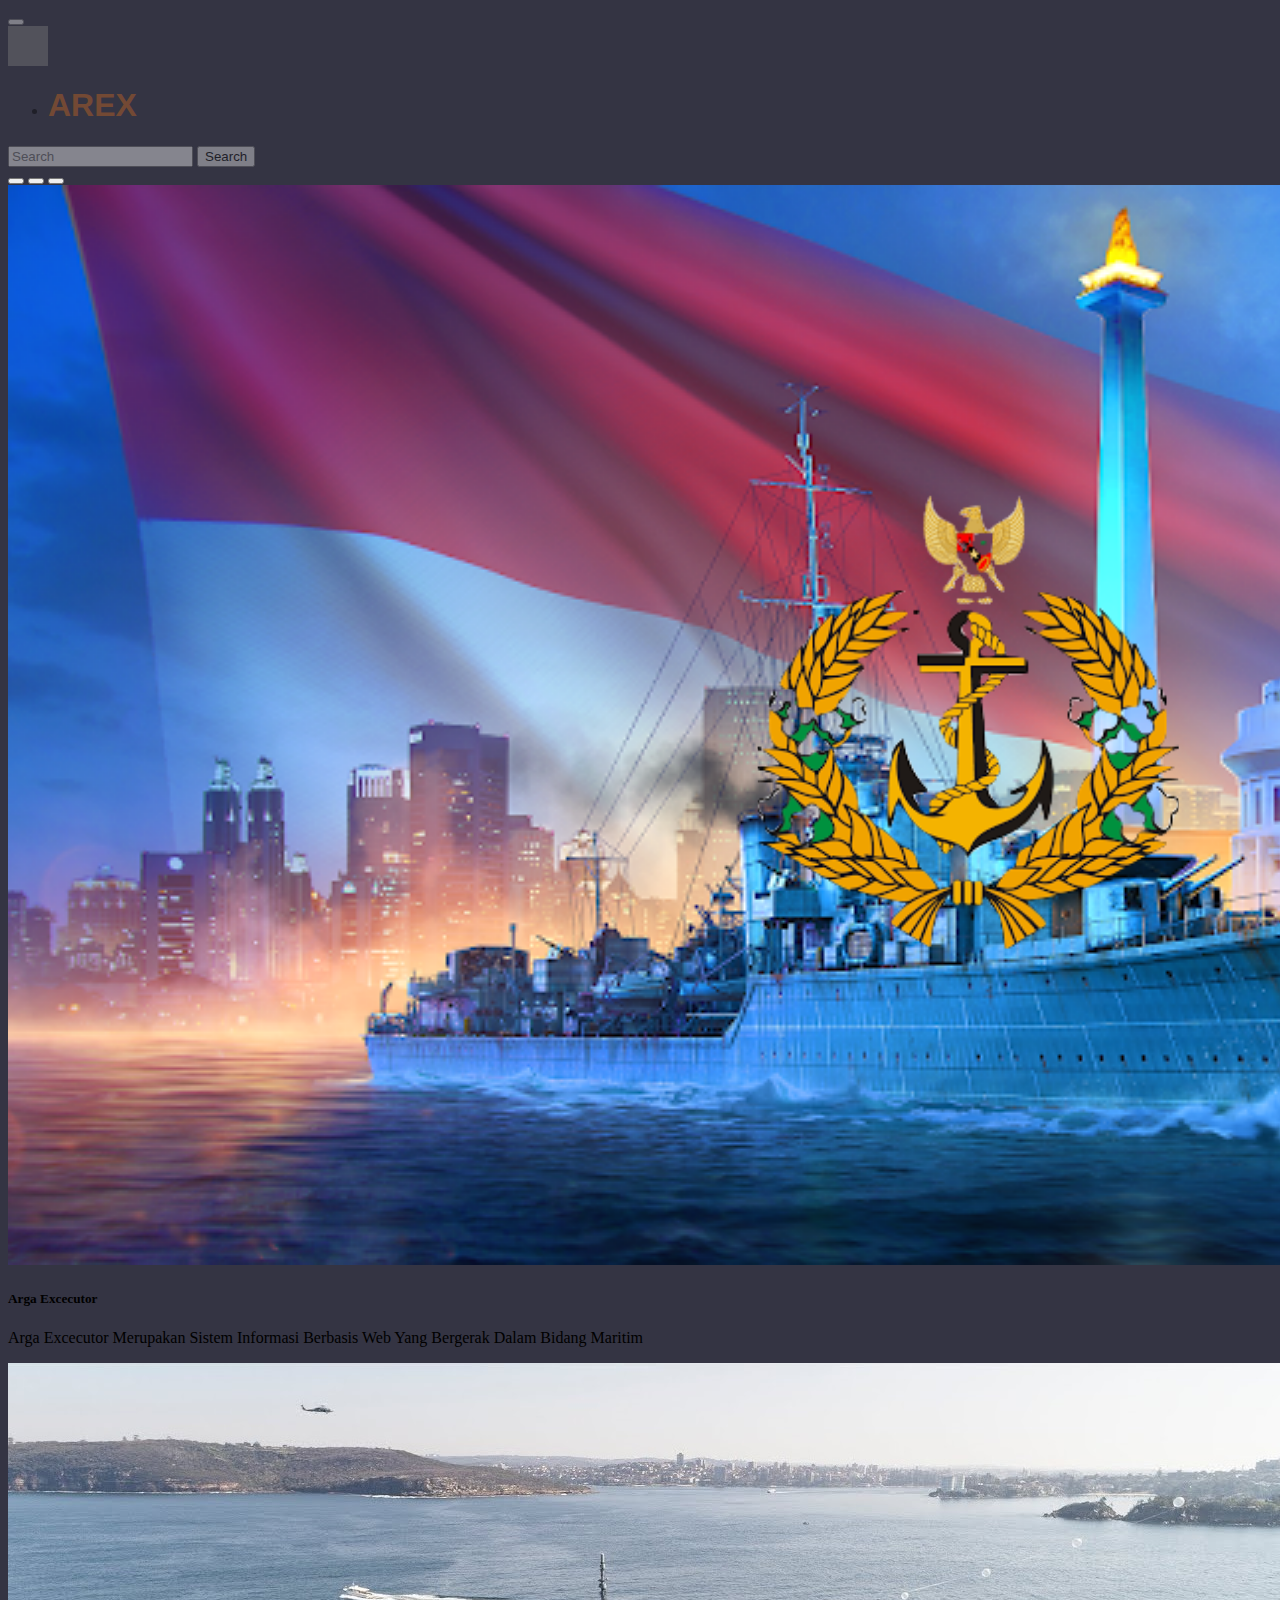
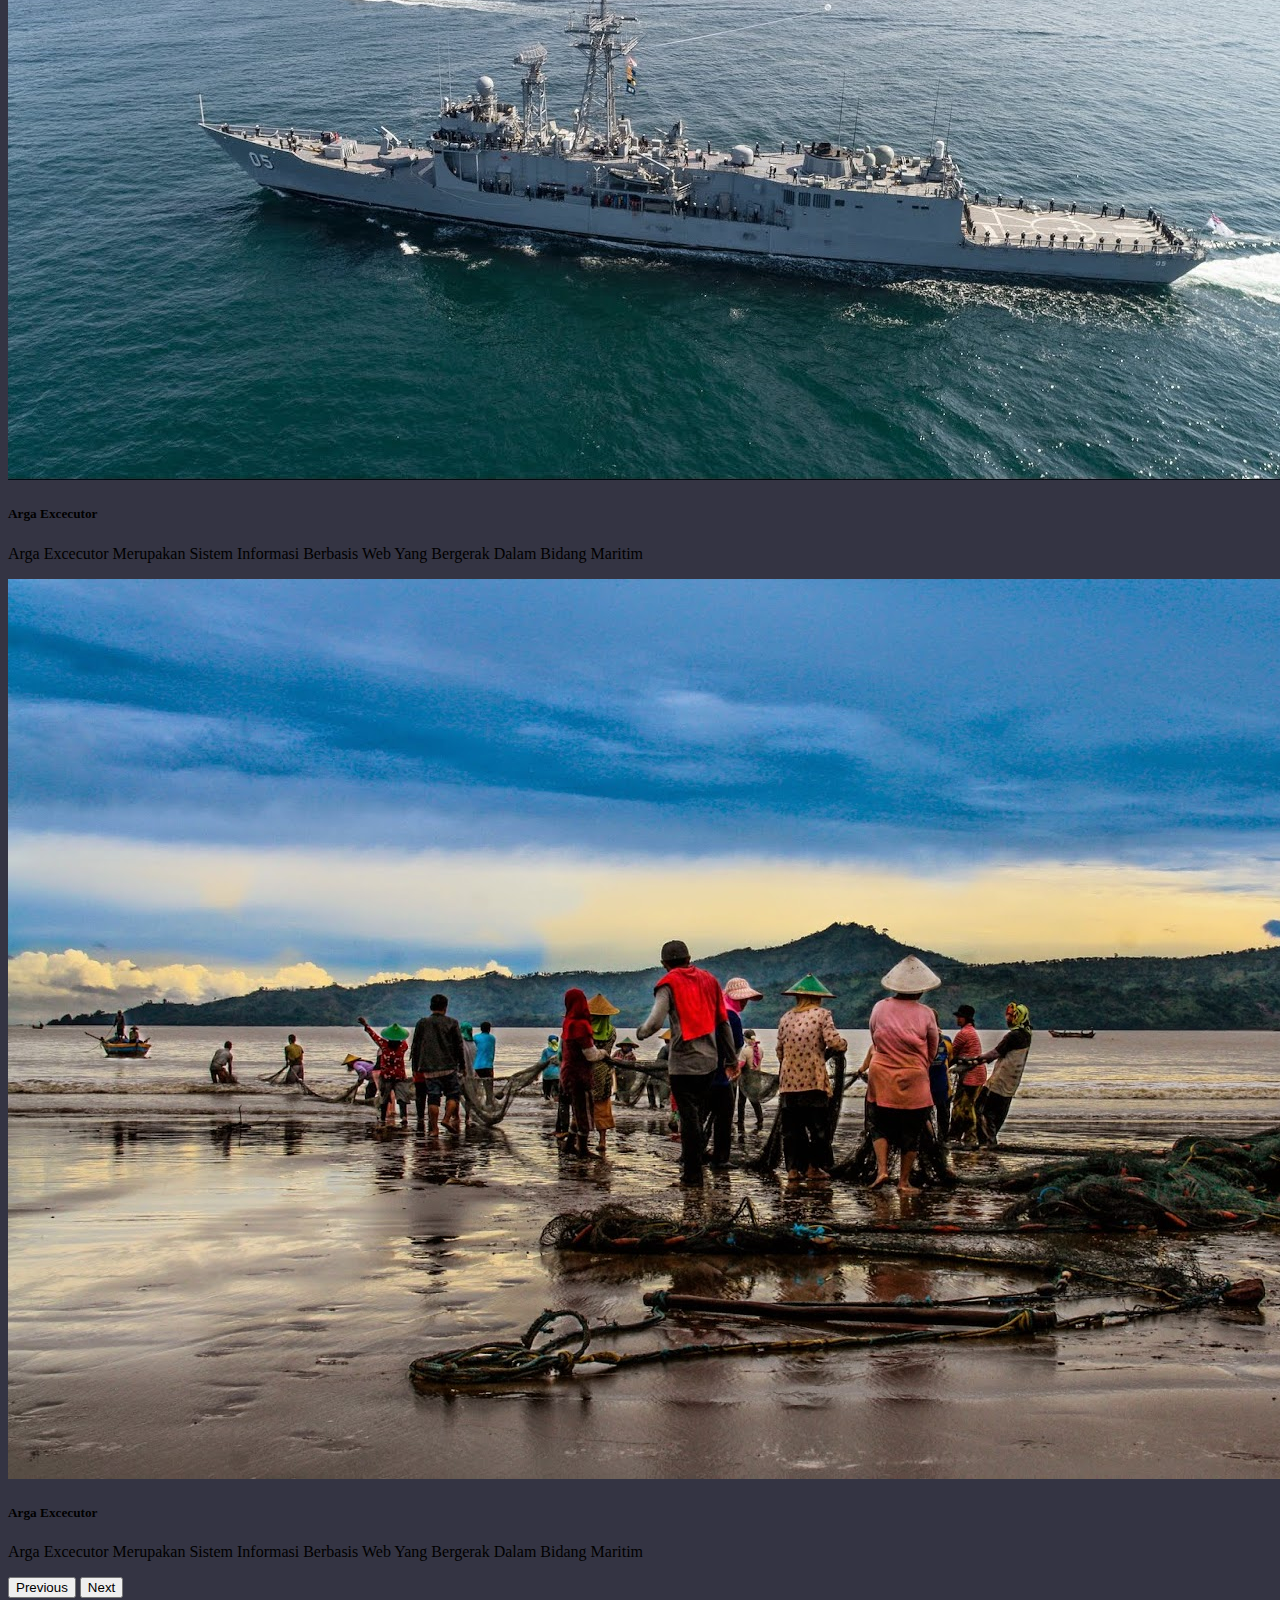
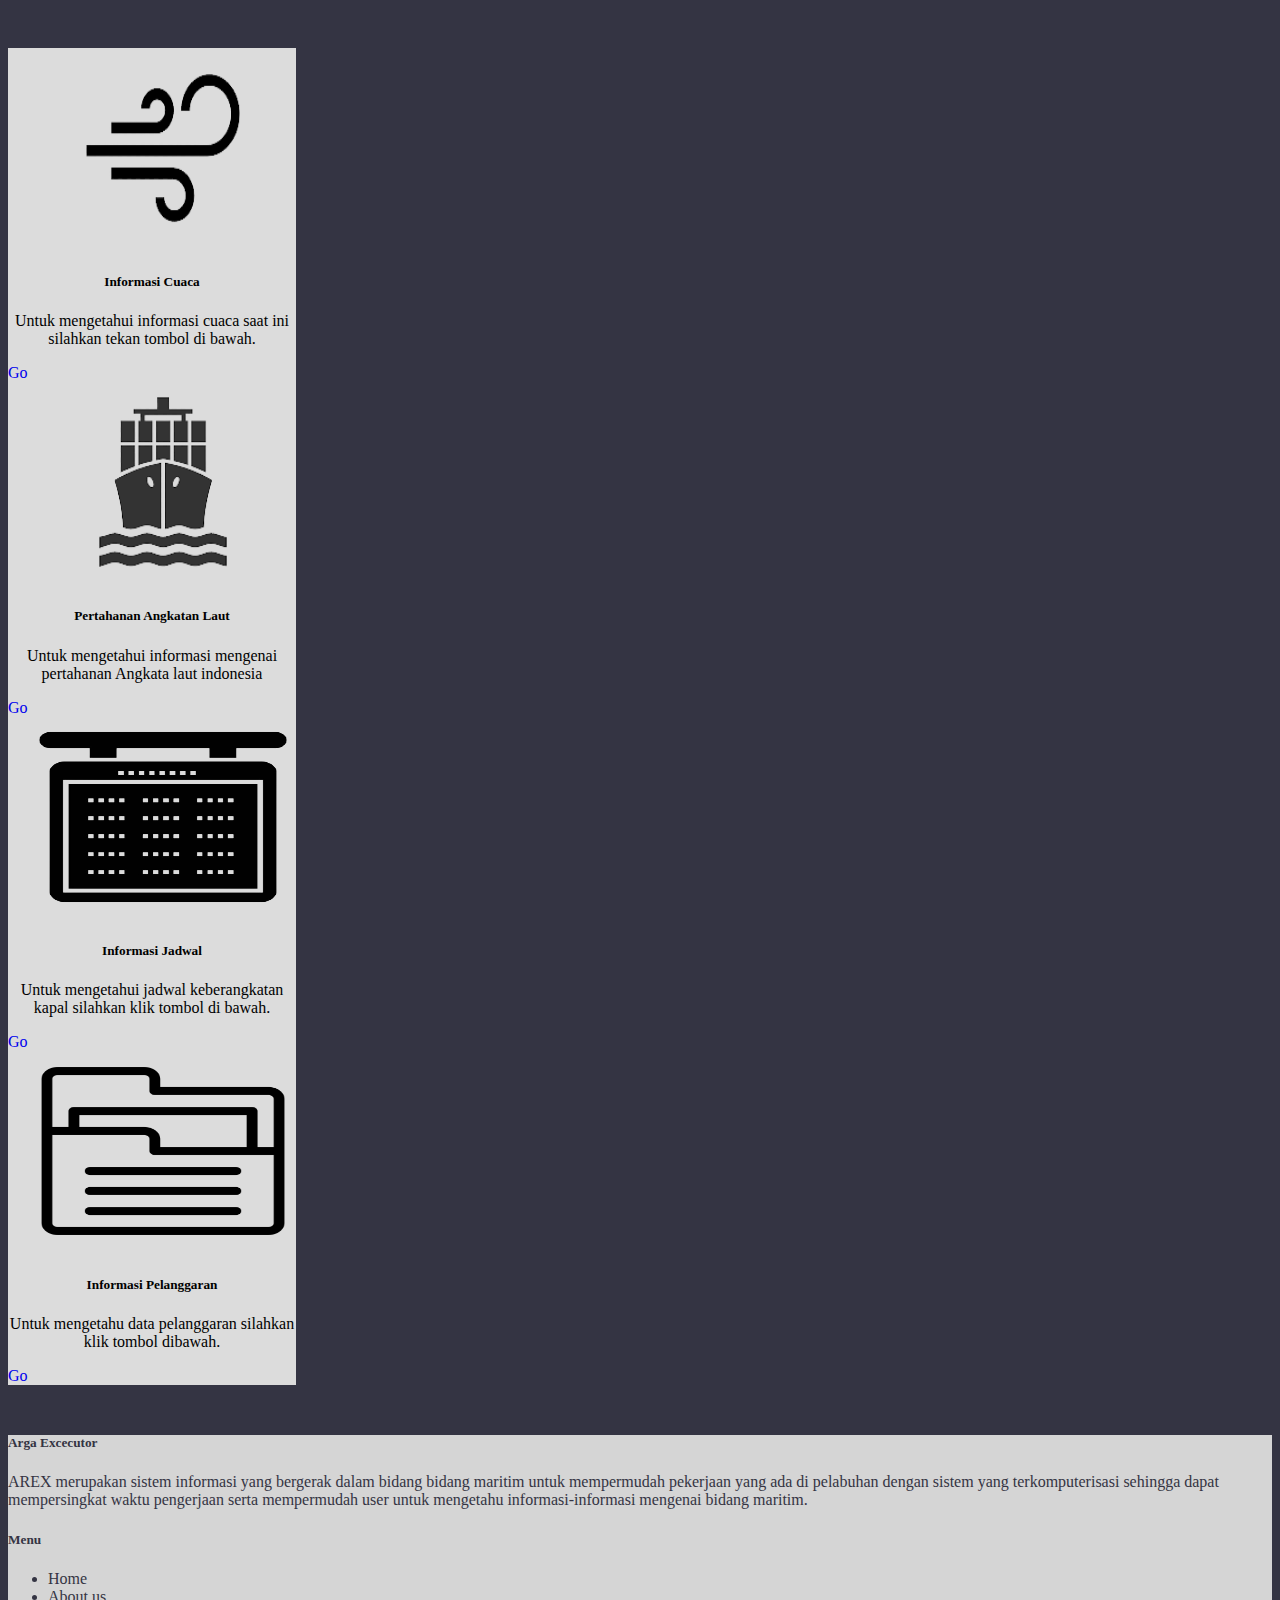
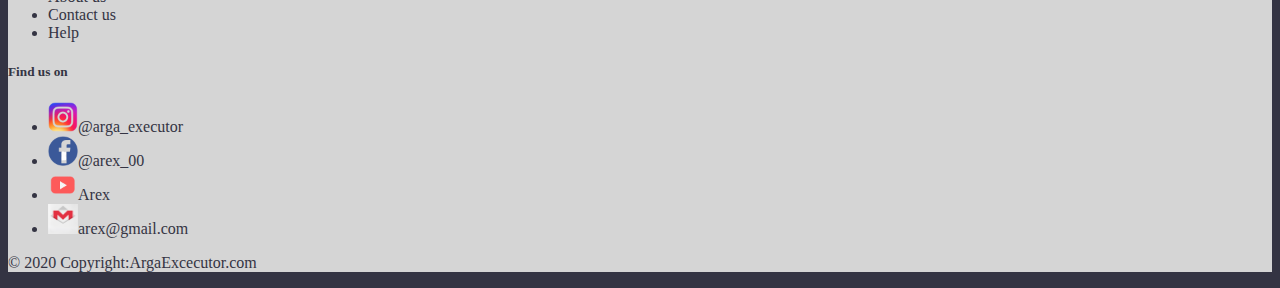
<file: index.html>
<!DOCTYPE html>
<html lang="en">
<head>
    <meta charset="UTF-8">
    <meta name="viewport" content="width=device-width, initial-scale=1.0">
    <title>ArgaExcecutor</title>
    <link rel="stylesheet" href="style.css">
    <link href="https://cdn.jsdelivr.net/npm/bootstrap@5.0.0-beta2/dist/css/bootstrap.min.css" rel="stylesheet" integrity="sha384-BmbxuPwQa2lc/FVzBcNJ7UAyJxM6wuqIj61tLrc4wSX0szH/Ev+nYRRuWlolflfl" crossorigin="anonymous">
</head>
<body style="background-color: #343443;">

<nav class="navbar navbar-expand-lg navbar-light bg-dark">
  <div class="container-fluid">
    <button class="navbar-toggler" type="button" data-bs-toggle="collapse" data-bs-target="#navbarTogglerDemo01" aria-controls="navbarTogglerDemo01" aria-expanded="false" aria-label="Toggle navigation">
      <span class="navbar-toggler-icon"></span>
    </button>
    <div class="collapse navbar-collapse" id="navbarTogglerDemo01">
    <div class="dropdown">
  <button class="dropbtn navbar-toggler-icon" ></button>
  <div class="dropdown-content">
    <a href="#">About Us</a>
    <a href="#">Contact us</a>
    <a href="#">Help</a>
  </div>
</div>
      <ul class="navbar-nav me-auto mb-2 mb-lg-0">
        <li class="nav-item" style="margin-top: 10px;">
         <h1>AREX</h1>
        </li>
      </ul>
      <form class="d-flex">
        <input class="form-control me-2" type="search" placeholder="Search" aria-label="Search">
        <button class="btn btn-outline-success" type="submit">Search</button>
      </form>
    </div>
  </div>
</nav>

<div id="carouselExampleCaptions" class="carousel slide" data-bs-ride="carousel" >
  <div class="carousel-indicators">
    <button type="button" data-bs-target="#carouselExampleCaptions" data-bs-slide-to="0" class="active" aria-current="true" aria-label="Slide 1"></button>
    <button type="button" data-bs-target="#carouselExampleCaptions" data-bs-slide-to="1" aria-label="Slide 2"></button>
    <button type="button" data-bs-target="#carouselExampleCaptions" data-bs-slide-to="2" aria-label="Slide 3"></button>
  </div>
  <div class="carousel-inner">
    <div class="carousel-item active">
      <img src="images/3.png" class="d-block w-100" alt="...">
      <div class="carousel-caption d-none d-md-block">
        <h5>Arga Excecutor</h5>
        <p>Arga Excecutor Merupakan Sistem Informasi Berbasis Web Yang Bergerak Dalam Bidang Maritim</p>
      </div>
    </div>
    <div class="carousel-item">
      <img src="images/15.jpg" class="d-block w-100" alt="...">
      <div class="carousel-caption d-none d-md-block">
      <h5>Arga Excecutor</h5>
        <p>Arga Excecutor Merupakan Sistem Informasi Berbasis Web Yang Bergerak Dalam Bidang Maritim</p>
      </div>
    </div>
    <div class="carousel-item">
      <img src="images/13.jpg" class="d-block w-100" alt="...">
      <div class="carousel-caption d-none d-md-block">
      <h5>Arga Excecutor</h5>
        <p>Arga Excecutor Merupakan Sistem Informasi Berbasis Web Yang Bergerak Dalam Bidang Maritim</p>
      </div>
    </div>
  </div>
  <button class="carousel-control-prev" type="button" data-bs-target="#carouselExampleCaptions"  data-bs-slide="prev">
    <span class="carousel-control-prev-icon" aria-hidden="true"></span>
    <span class="visually-hidden">Previous</span>
  </button>
  <button class="carousel-control-next" type="button" data-bs-target="#carouselExampleCaptions"  data-bs-slide="next">
    <span class="carousel-control-next-icon" aria-hidden="true"></span>
    <span class="visually-hidden">Next</span>
  </button>
</div>
<div class="container">
  <div class="row row-cols-1 row-cols-sm-2 row-cols-md-4">
    <div class="col-12" ><div class="card" style="width: 18rem; background-color: #DCDCDC;">
  <img  class="gambar" src="images/5.png" class="card-img-top" alt="...">
  <div class="card-body">
    <h5 class="card-title">Informasi Cuaca</h5>
    <p class="card-text">Untuk mengetahui informasi cuaca saat ini  silahkan tekan tombol di bawah.</p>
    <a href="cuaca.html" class="btn btn-outline-secondary d-flex justify-content-center ">Go</a>
  </div>
</div></div>
    <div class="col-12"><div class="card" style="width: 18rem; background-color: #DCDCDC;">
  <img class="gambar" src="images/6.png" class="card-img-top" alt="...">
  <div class="card-body">
    <h5 class="card-title">Pertahanan Angkatan Laut</h5>
    <p class="card-text">Untuk mengetahui informasi mengenai pertahanan Angkata laut indonesia</p>
    <a href="logistic.html" class="btn btn-outline-secondary d-flex justify-content-center">Go</a>
  </div>
</div></div>
    <div class="col-12"><div class="card" style="width: 18rem; background-color: #DCDCDC; ">
  <img  class="gambar"src="images/7.png" class="card-img-top" alt="...">
  <div class="card-body">
    <h5 class="card-title">Informasi Jadwal</h5>
    <p class="card-text">Untuk mengetahui jadwal keberangkatan kapal silahkan klik tombol di bawah.</p>
    <a href="jadwal.html" class="btn btn-outline-secondary d-flex justify-content-center" >Go</a>
  </div>
</div></div>
    <div class="col"><div class="card" style="width: 18rem; background-color: #DCDCDC; ">
  <img class="gambar" src="images/10.png" class="card-img-top" alt="...">
  <div class="card-body">
    <h5 class="card-title">Informasi Pelanggaran</h5>
    <p class="card-text">Untuk mengetahu data pelanggaran silahkan klik tombol dibawah.</p>
    <a href="pelanggaran.html" class="btn btn-outline-secondary d-flex justify-content-center">Go</a>
  </div>
</div></div>
  </div>
</div>


<footer class="bg text-center text-lg-start">
  <!-- Grid container -->
  <div class="container p-4">
    <!--Grid row-->
    <div class="row">
      <!--Grid column-->
      <div class="col-lg-6 col-md-12 mb-4 mb-md-0">
        <h5 class="text-uppercase">Arga Excecutor</h5>

        <p>
         AREX merupakan sistem informasi yang bergerak dalam bidang bidang maritim untuk mempermudah pekerjaan yang ada di pelabuhan dengan sistem yang terkomputerisasi sehingga dapat mempersingkat waktu pengerjaan serta mempermudah user untuk mengetahu informasi-informasi mengenai bidang maritim.
        </p>
      </div>
      <!--Grid column-->

      <!--Grid column-->
      <div class="col-lg-3 col-md-6 mb-4 mb-md-0">
        <h5 class="text-uppercase">Menu</h5>

        <ul class="list-unstyled mb-0">
          <li>
            <a href="#!" class="lb">Home</a>
          </li>
          <li>
            <a href="#!" class="lb">About us</a>
          </li>
          <li>
            <a href="#!" class="lb">Contact us</a>
          </li>
          <li>
            <a href="#!" class="lb">Help</a>
          </li>
        </ul>
      </div>
      <!--Grid column-->

      <!--Grid column-->
      <div class="col-lg-3 col-md-6 mb-4 mb-md-0">
        <h5 class="text-uppercase mb-0">Find us on</h5>

        <ul class="list-unstyled">
          <li>
            <a href="#!" class="lb"><img src="images/22.png" style="width:30px; height:30px;" alt="">@arga_executor</a>
          </li>
          <li>
            <a href="#!" class="lb"><img src="images/23.png" style="width:30px; height:30px;" alt="">@arex_00</a>
          </li>
          <li>
            <a href="#!" class="lb"><img src="images/24.png" style="width:30px; height:30px;" alt="">Arex</a>
          </li>
          <li>
            <a href="#!" class="lb"><img src="images/25.png" style="width:30px; height:30px;" alt="">arex@gmail.com</a>
          </li>
        </ul>
      </div>
      <!--Grid column-->
    </div>
    <!--Grid row-->
  </div>
  <!-- Grid container -->

  <!-- Copyright -->
  <div class="text-center p-3" style="background-color: #D5D5D5;" >
    
    <p class="footer">© 2020 Copyright:ArgaExcecutor.com</p>
  </div>
  <!-- Copyright -->
</footer>

<script src="https://cdn.jsdelivr.net/npm/bootstrap@5.0.0-beta2/dist/js/bootstrap.bundle.min.js" integrity="sha384-b5kHyXgcpbZJO/tY9Ul7kGkf1S0CWuKcCD38l8YkeH8z8QjE0GmW1gYU5S9FOnJ0" crossorigin="anonymous"></script>
<script src="https://cdn.jsdelivr.net/npm/@popperjs/core@2.6.0/dist/umd/popper.min.js" integrity="sha384-KsvD1yqQ1/1+IA7gi3P0tyJcT3vR+NdBTt13hSJ2lnve8agRGXTTyNaBYmCR/Nwi" crossorigin="anonymous"></script>
<script src="https://cdn.jsdelivr.net/npm/bootstrap@5.0.0-beta2/dist/js/bootstrap.min.js" integrity="sha384-nsg8ua9HAw1y0W1btsyWgBklPnCUAFLuTMS2G72MMONqmOymq585AcH49TLBQObG" crossorigin="anonymous"></script>
</body>
</html>
</file>
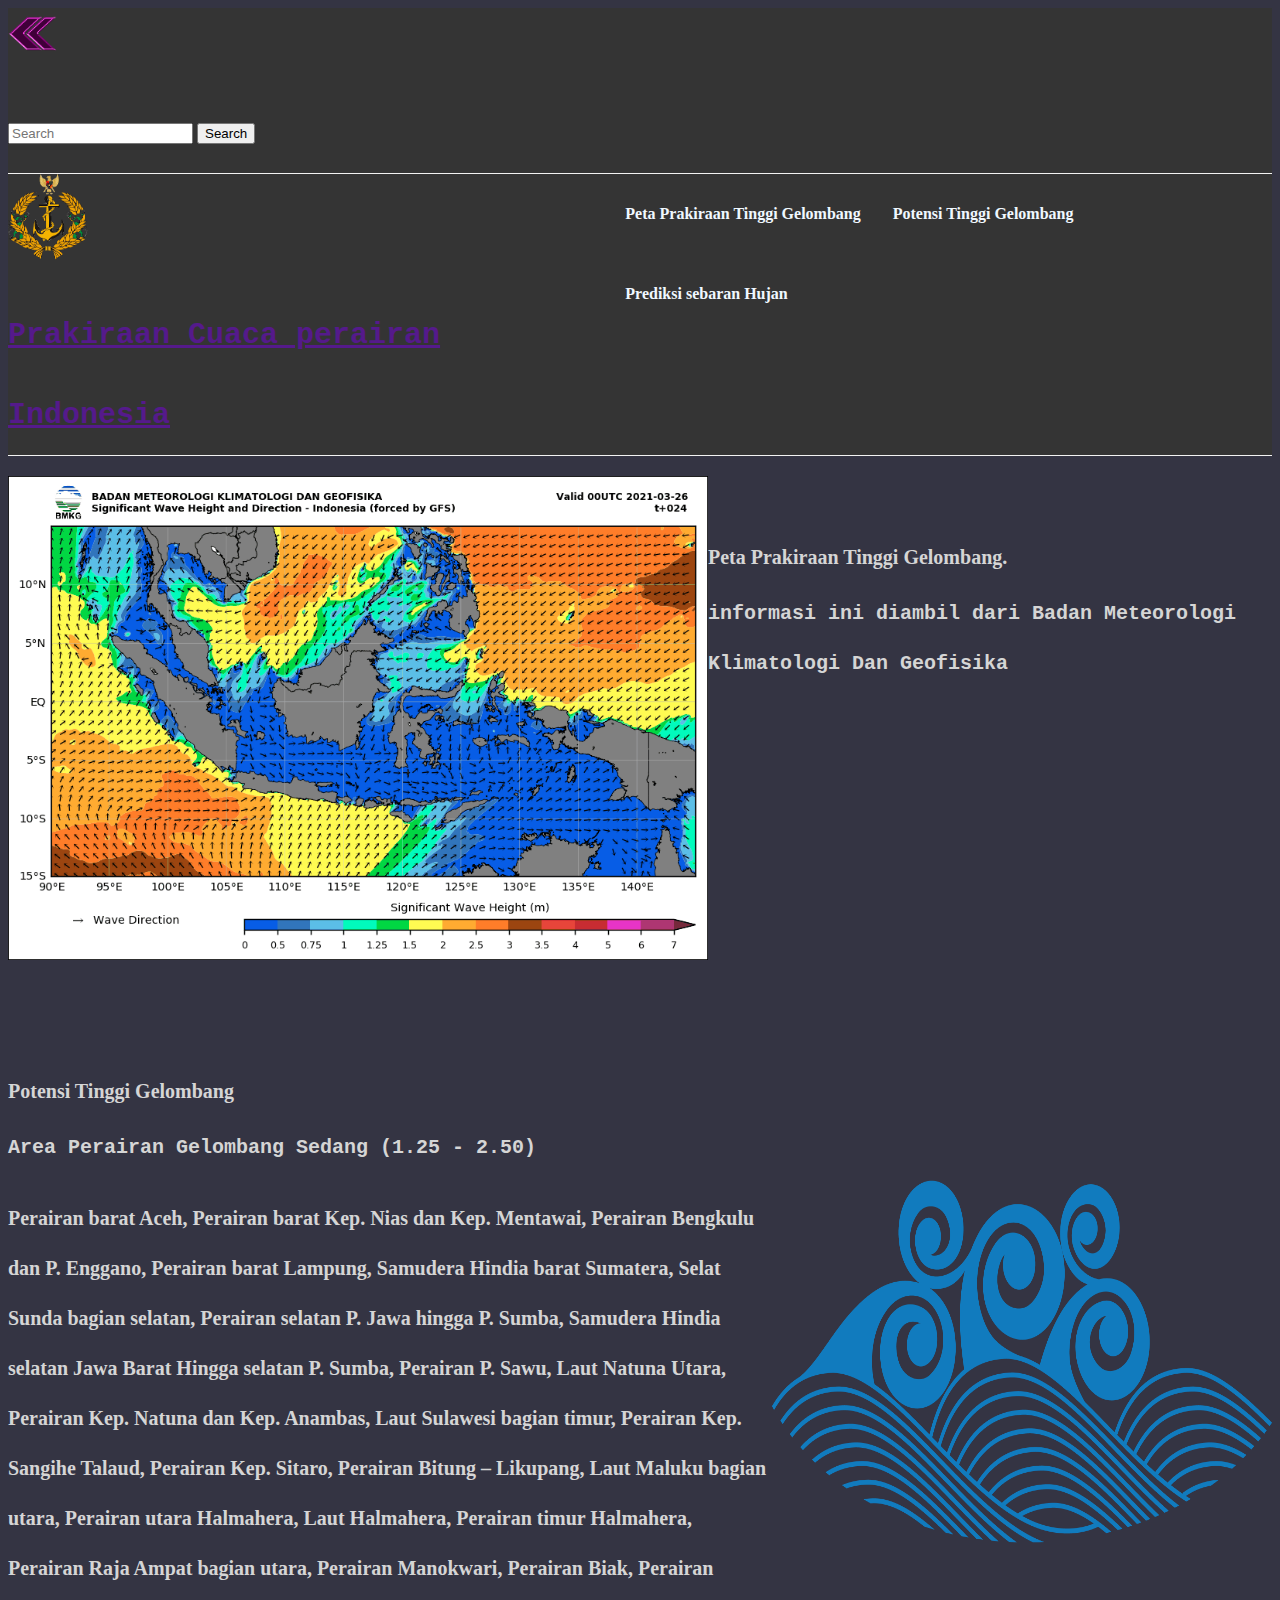
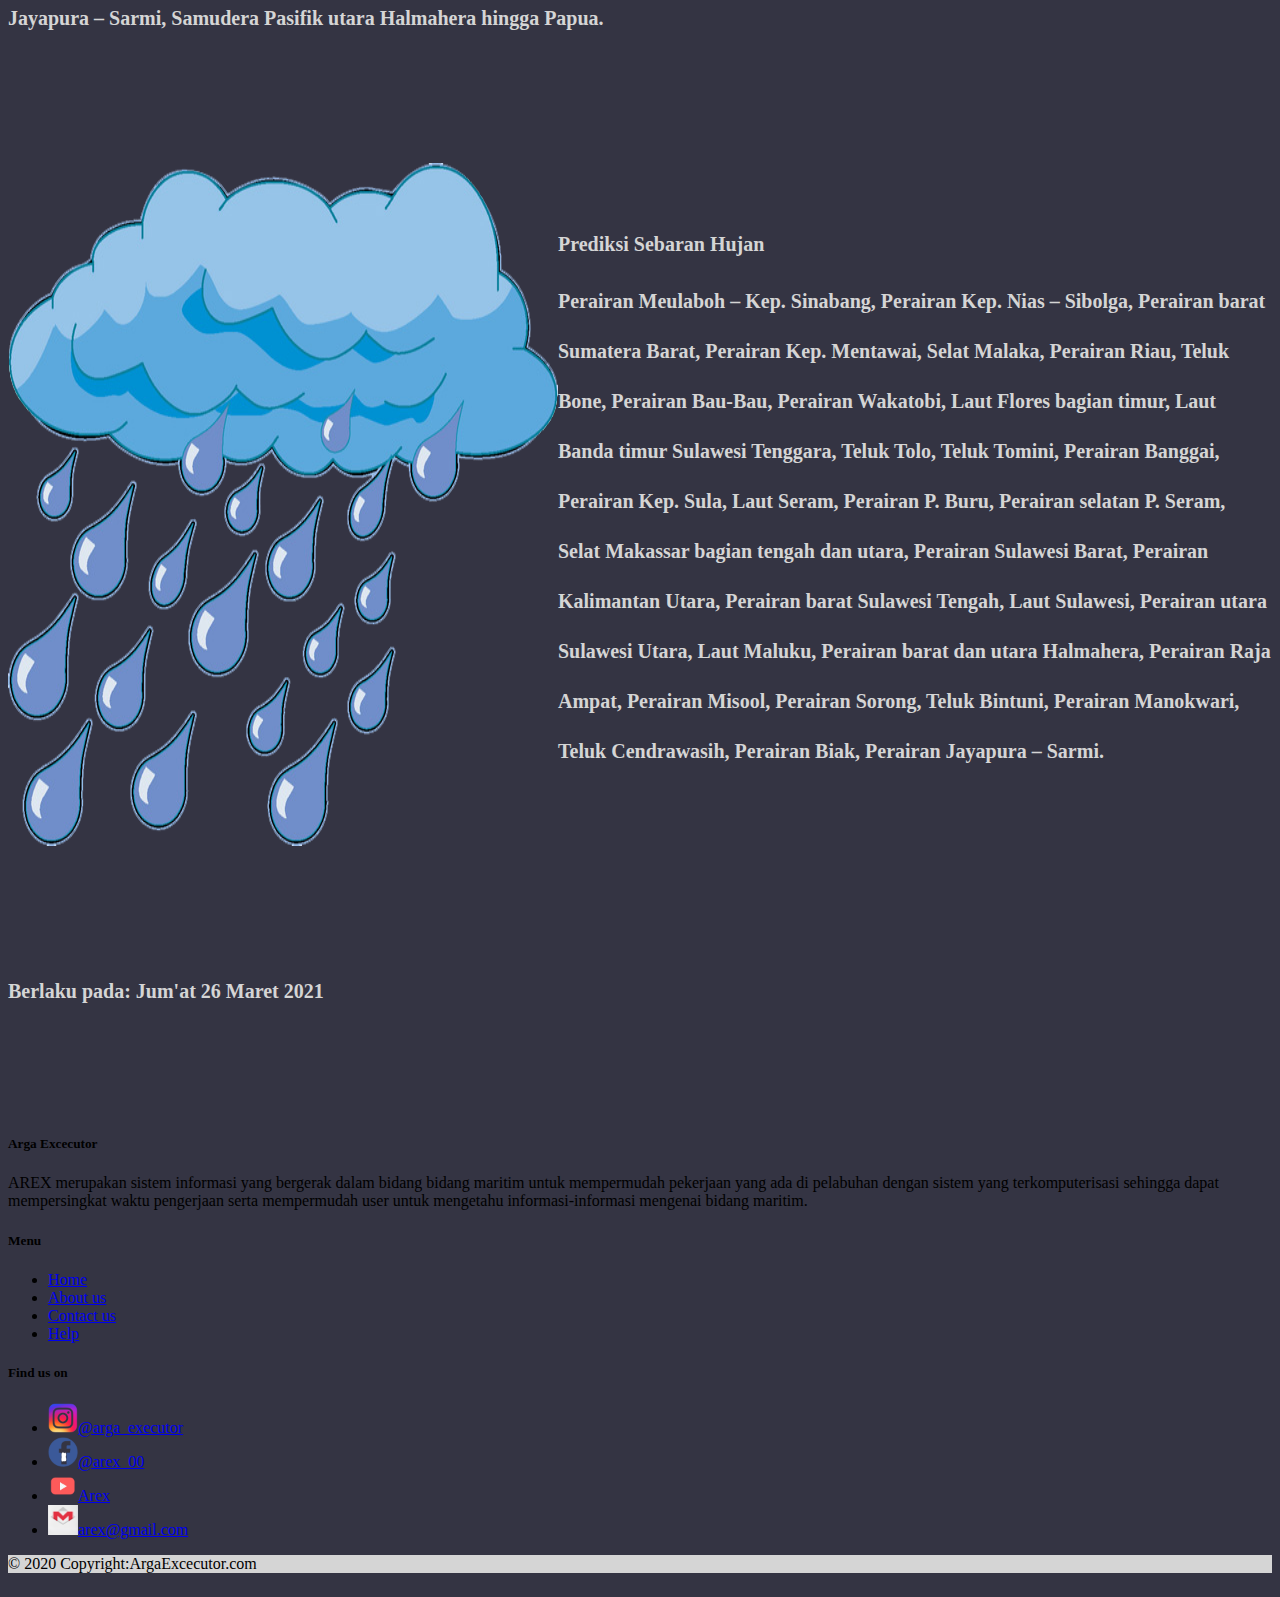
<file: cuaca.html>
<!DOCTYPE html>
<html lang="en">
<head>
    <meta charset="UTF-8">
    <meta name="viewport" content="width=device-width, initial-scale=1.0">
    <title>ArgaExcecutor</title>
    <link rel="stylesheet" href="cuaca.css">
    <link href="https://cdn.jsdelivr.net/npm/bootstrap@5.0.0-beta2/dist/css/bootstrap.min.css" rel="stylesheet" integrity="sha384-BmbxuPwQa2lc/FVzBcNJ7UAyJxM6wuqIj61tLrc4wSX0szH/Ev+nYRRuWlolflfl" crossorigin="anonymous">
</head>
<body style="background-color: #343443;">

    <nav class="navbar navbar-light bg-dark">
        <div class="container-fluid">
          <a class="navbar-brand" href="index.html"><img src="images/19.png" style="width:50px; height:50px;" alt=""></a>
          
      
          <form class="d-flex">
            <input class="form-control me-2" type="search" placeholder="Search" aria-label="Search">
            <button class="btn btn-outline-success" type="submit">Search</button>
          </form>
        </div>
      </nav>
      <nav>
        <div class="">
            <dt><img src="images/1.png" width= 80 px> </dt>
            <div class="logo"><a href="" >Prakiraan Cuaca perairan Indonesia</a></div>
        </div>

        <div class="menu">
            <ul>
                <li><a href="#home">Peta Prakiraan Tinggi Gelombang</a></li>
                <li><a href="#Potensi">Potensi Tinggi Gelombang</a></li>
                <li><a href="#Prediksi">Prediksi sebaran Hujan</a></li>
            </ul>
        </div>
    </nav>
    <div class="wrapper" >
        <section id="home">
            <img src="images/26maret.png" width="700 px"/>
            <div class="kolom" >
                <p class="deskripsi 1">Peta Prakiraan Tinggi Gelombang.</p>
                <h2>informasi ini diambil dari Badan Meteorologi Klimatologi Dan Geofisika</h2>

            </div>
        </section>

        <section id="Potensi">
            <div class="kolom">
                <p class="deskripsi">Potensi Tinggi Gelombang</p>
                <h2> Area Perairan Gelombang Sedang (1.25 - 2.50) </h2>
                <h3>Perairan barat Aceh, Perairan barat Kep. Nias dan Kep. Mentawai, Perairan Bengkulu dan P. Enggano, Perairan barat Lampung, Samudera Hindia barat Sumatera, Selat Sunda bagian selatan, Perairan selatan P. Jawa hingga P. Sumba, Samudera Hindia selatan Jawa Barat Hingga selatan P. Sumba, Perairan P. Sawu, Laut Natuna Utara, Perairan Kep. Natuna dan Kep. Anambas, Laut Sulawesi bagian timur, Perairan Kep. Sangihe Talaud, Perairan Kep. Sitaro, Perairan Bitung – Likupang, Laut Maluku bagian utara, Perairan utara Halmahera, Laut Halmahera, Perairan timur Halmahera, Perairan Raja Ampat bagian utara, Perairan Manokwari, Perairan Biak, Perairan Jayapura – Sarmi, Samudera Pasifik utara Halmahera hingga Papua.</h3> 
            </div>
            <img src="images/gelombang.png" width="500 px"/>

        </section>
        
        <section id="Prediksi">
            <img src="images/hujan.png" width="700 px"/>
            <div class="kolom">
                <p class="deskripsi">Prediksi Sebaran Hujan</p>
                <h3>Perairan Meulaboh – Kep. Sinabang, Perairan Kep. Nias – Sibolga, Perairan barat Sumatera Barat, Perairan Kep. Mentawai, Selat Malaka, Perairan Riau, Teluk Bone, Perairan Bau-Bau, Perairan Wakatobi, Laut Flores bagian timur, Laut Banda timur Sulawesi Tenggara, Teluk Tolo, Teluk Tomini, Perairan Banggai, Perairan Kep. Sula, Laut Seram, Perairan P. Buru, Perairan selatan P. Seram, Selat Makassar bagian tengah dan utara, Perairan Sulawesi Barat, Perairan Kalimantan Utara, Perairan barat Sulawesi Tengah, Laut Sulawesi, Perairan utara Sulawesi Utara, Laut Maluku, Perairan barat dan utara Halmahera, Perairan Raja Ampat, Perairan Misool, Perairan Sorong, Teluk Bintuni, Perairan Manokwari, Teluk Cendrawasih, Perairan Biak, Perairan Jayapura – Sarmi.</h3>
            </div>
            </div>
        </section>

        <section id="notes">
            <div class="kolom">
                <h3>Berlaku pada: Jum'at 26 Maret 2021</h3>
            </div>
        </section>
    </div>    


<footer class="bg text-center text-lg-start">
  <!-- Grid container -->
  <div class="container p-4">
    <!--Grid row-->
    <div class="row">
      <!--Grid column-->
      <div class="col-lg-6 col-md-12 mb-4 mb-md-0">
        <h5 class="text-uppercase">Arga Excecutor</h5>

        <p>
         AREX merupakan sistem informasi yang bergerak dalam bidang bidang maritim untuk mempermudah pekerjaan yang ada di pelabuhan dengan sistem yang terkomputerisasi sehingga dapat mempersingkat waktu pengerjaan serta mempermudah user untuk mengetahu informasi-informasi mengenai bidang maritim.
        </p>
      </div>
      <!--Grid column-->

      <!--Grid column-->
      <div class="col-lg-3 col-md-6 mb-4 mb-md-0">
        <h5 class="text-uppercase">Menu</h5>

        <ul class="list-unstyled mb-0">
          <li>
            <a href="#!" class="lb">Home</a>
          </li>
          <li>
            <a href="#!" class="lb">About us</a>
          </li>
          <li>
            <a href="#!" class="lb">Contact us</a>
          </li>
          <li>
            <a href="#!" class="lb">Help</a>
          </li>
        </ul>
      </div>
      <!--Grid column-->

      <!--Grid column-->
      <div class="col-lg-3 col-md-6 mb-4 mb-md-0">
        <h5 class="text-uppercase mb-0">Find us on</h5>

        <ul class="list-unstyled">
          <li>
            <a href="#!" class="lb"><img src="images/22.png" style="width:30px; height:30px;" alt="">@arga_executor</a>
          </li>
          <li>
            <a href="#!" class="lb"><img src="images/23.png" style="width:30px; height:30px;" alt="">@arex_00</a>
          </li>
          <li>
            <a href="#!" class="lb"><img src="images/24.png" style="width:30px; height:30px;" alt="">Arex</a>
          </li>
          <li>
            <a href="#!" class="lb"><img src="images/25.png" style="width:30px; height:30px;" alt="">arex@gmail.com</a>
          </li>
        </ul>
      </div>
      <!--Grid column-->
    </div>
    <!--Grid row-->
  </div>
  <!-- Grid container -->

  <!-- Copyright -->
  <div class="text-center p-3" style="background-color: #D5D5D5;" >
    
    <p class="footer">© 2020 Copyright:ArgaExcecutor.com</p>
  </div>
  <!-- Copyright -->
</footer>

<script src="https://cdn.jsdelivr.net/npm/bootstrap@5.0.0-beta2/dist/js/bootstrap.bundle.min.js" integrity="sha384-b5kHyXgcpbZJO/tY9Ul7kGkf1S0CWuKcCD38l8YkeH8z8QjE0GmW1gYU5S9FOnJ0" crossorigin="anonymous"></script>
<script src="https://cdn.jsdelivr.net/npm/@popperjs/core@2.6.0/dist/umd/popper.min.js" integrity="sha384-KsvD1yqQ1/1+IA7gi3P0tyJcT3vR+NdBTt13hSJ2lnve8agRGXTTyNaBYmCR/Nwi" crossorigin="anonymous"></script>
<script src="https://cdn.jsdelivr.net/npm/bootstrap@5.0.0-beta2/dist/js/bootstrap.min.js" integrity="sha384-nsg8ua9HAw1y0W1btsyWgBklPnCUAFLuTMS2G72MMONqmOymq585AcH49TLBQObG" crossorigin="anonymous"></script>
</body>
</html>
</file>
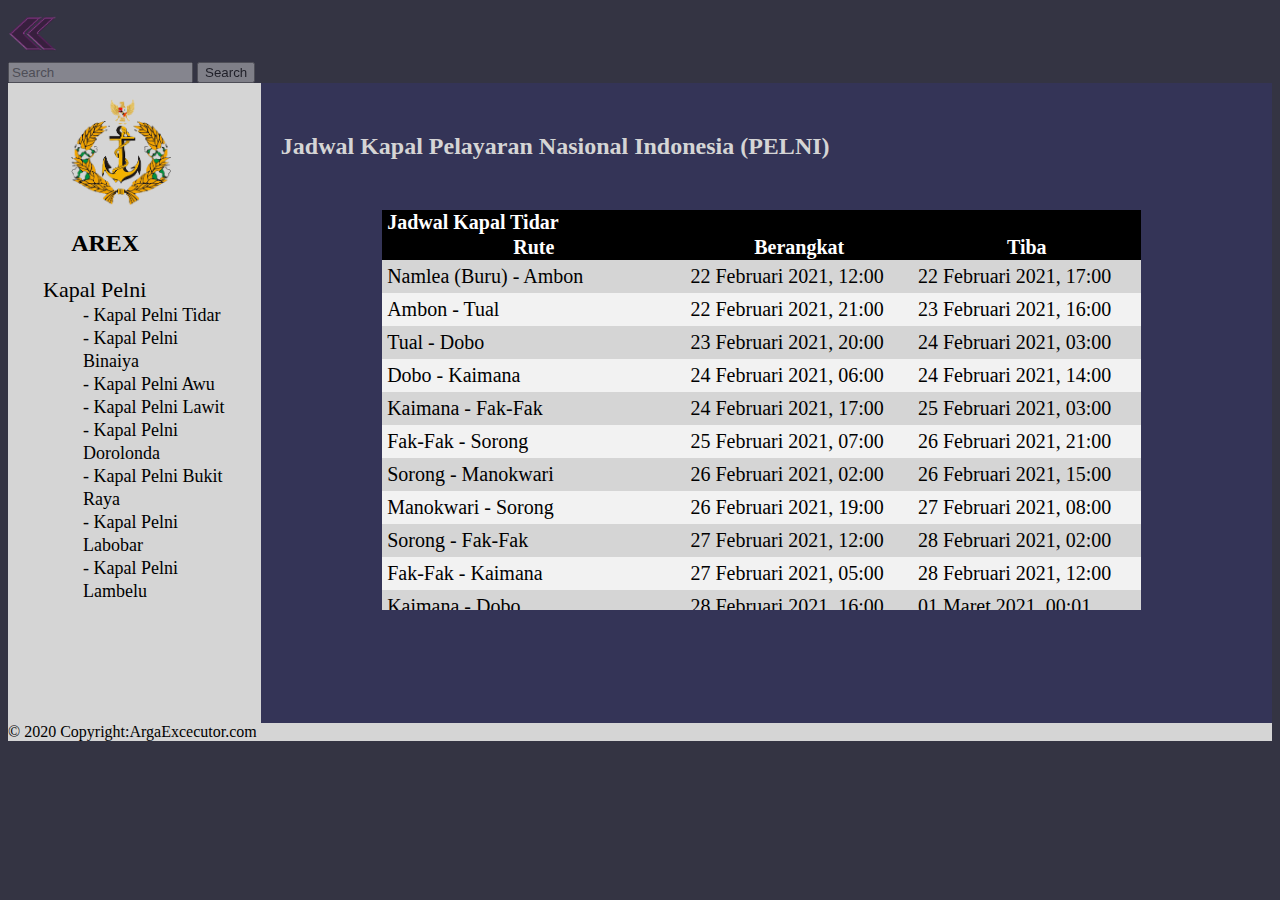
<file: jadwal.html>
<!DOCTYPE html>
<html lang="en">
<head>
    <meta charset="UTF-8">
    <meta name="viewport" content="width=device-width, initial-scale=1.0">
    <title>ArgaExcecutor</title>
    <link rel="stylesheet" href="jadwal.css">
    <link href="https://cdn.jsdelivr.net/npm/bootstrap@5.0.0-beta2/dist/css/bootstrap.min.css" rel="stylesheet" integrity="sha384-BmbxuPwQa2lc/FVzBcNJ7UAyJxM6wuqIj61tLrc4wSX0szH/Ev+nYRRuWlolflfl" crossorigin="anonymous">
</head>
<body style="background-color: #343443;">

	<nav class="navbar navbar-light bg-dark">
		<div class="container-fluid">
		  <a class="navbar-brand" href="index.html"><img src="images/19.png" style="width:50px; height:50px;" alt=""></a>
		  
	  
		  <form class="d-flex">
			<input class="form-control me-2" type="search" placeholder="Search" aria-label="Search">
			<button class="btn btn-outline-success" type="submit">Search</button>
		  </form>
		</div>
	  </nav>
			  


<div class="menu">
	<div class="logo">
		<dl>
			<dt><img src="images/1.png" width= 100 px> </dt>
			<dt><label><h2>AREX</h2></label></dt>
		</dl>
	</div>
	<div class="list">
		<dl >
			<dt class="pelni"> Kapal Pelni </dt>
                <dd><a 	class="link" href="#K1">- Kapal Pelni Tidar </a></dd>
				<dd><a  class="link" href="#K2">- Kapal Pelni Binaiya </a></dd>
				<dd><a  class="link" href="#K3">- Kapal Pelni Awu </a></dd>
				<dd><a  class="link" href="#K4">- Kapal Pelni Lawit </a></dd>
				<dd><a 	class="link" href="#K5">- Kapal Pelni Dorolonda </a></dd>
				<dd><a  class="link" href="#K6">- Kapal Pelni Bukit Raya </a></dd>
				<dd><a  class="link" href="#K7">- Kapal Pelni Labobar </a></dd>
				<dd><a  class="link" href="#K8">- Kapal Pelni Lambelu</a></dd>
		</dl>
	</div>
</div>
<div class="home">
	<div class="title">
	<label ><h2> Jadwal Kapal Pelayaran Nasional Indonesia (PELNI) </h2></label>
	</div>
	<div class="page">
		<table>
			<tr>
				<th colspan="3" class="kapal" id="K1"> Jadwal Kapal Tidar </th>
			</tr>
			<tr>
				<th class="rute"> Rute </th>
				<th class="berangkat"> Berangkat </th>
				<th class="Tiba"> Tiba </th>
			</tr>
			<tr>
				<td> Namlea (Buru) - Ambon </td>
				<td> 22 Februari 2021, 12:00 </td>
				<td> 22 Februari 2021, 17:00 </td>
			</tr>
			<tr>
				<td> Ambon - Tual </td>
				<td> 22 Februari 2021, 21:00 </td>
				<td> 23 Februari 2021, 16:00 </td>
			</tr>
			<tr>
				<td> Tual - Dobo </td>
				<td> 23 Februari 2021, 20:00 </td>
				<td> 24 Februari 2021, 03:00 </td>
			</tr>
			<tr>
				<td> Dobo - Kaimana </td>
				<td> 24 Februari 2021, 06:00 </td>
				<td> 24 Februari 2021, 14:00 </td>
			</tr>
			<tr>
				<td> Kaimana - Fak-Fak </td>
				<td> 24 Februari 2021, 17:00 </td>
				<td> 25 Februari 2021, 03:00 </td>
			</tr>
			<tr>
				<td> Fak-Fak - Sorong </td>
				<td> 25 Februari 2021, 07:00 </td>
				<td> 26 Februari 2021, 21:00 </td>
			</tr>
			<tr>
				<td> Sorong - Manokwari </td>
				<td> 26 Februari 2021, 02:00 </td>
				<td> 26 Februari 2021, 15:00 </td>
			</tr>
			<tr>
				<td> Manokwari - Sorong </td>
				<td> 26 Februari 2021, 19:00 </td>
				<td> 27 Februari 2021, 08:00 </td>
			</tr>
			<tr>
				<td> Sorong - Fak-Fak </td>
				<td> 27 Februari 2021, 12:00 </td>
				<td> 28 Februari 2021, 02:00 </td>
			</tr>
			<tr>
				<td> Fak-Fak - Kaimana </td>
				<td> 27 Februari 2021, 05:00 </td>
				<td> 28 Februari 2021, 12:00 </td>
			</tr>
			<tr>
				<td> Kaimana - Dobo </td>
				<td> 28 Februari 2021, 16:00 </td>
				<td> 01 Maret 2021, 00:01 </td>
			</tr>
			<tr>
				<td> Dobo - Tual </td>
				<td> 01 Maret 2021, 02:00 </td>
				<td> 01 Maret 2021, 09:00 </td>
			</tr>
			<tr>
				<td> Tual - Ambon </td>
				<td> 01 Maret 2021, 12:00 </td>
				<td> 02 Maret 2021, 07:00 </td>
			</tr>
			<tr>
				<td> Ambon - Namlea (Buru) </td>
				<td> 02 Maret 2021, 10:00 </td>
				<td> 02 Maret 2021, 15:00 </td>
			</tr>
			<tr>
				<th colspan="3" class="kapal" id="K2"> Jadwal Kapal Binaiya </th>
			</tr>
			<tr>
				<th class="rute"> Rute </th>
				<th class="berangkat"> Berangkat </th>
				<th class="Tiba"> Tiba </th>
			</tr>
			<tr>
				<td> Bima - Labuan Bajo </td>
				<td> 02 Februari 2021, 08:00 </td>
				<td> 02 Februari 2021, 16:00 </td>
			</tr>
			<tr>
				<td> Labuan Bajo - Makassar </td>
				<td> 02 Februari 2021, 20:00 </td>
				<td> 03 Februari 2021, 16:00 </td>
			</tr>
			<tr>
				<td> Makassar - Labuan Bajo </td>
				<td> 03 Februari 2021, 23:00 </td>
				<td> 04 Februari 2021, 20:00 </td>
			</tr>
			<tr>
				<td> Labuan Bajo - Bima </td>
				<td> 04 Februari 2021, 22:00 </td>
				<td> 05 Februari 2021, 06:00 </td>
			</tr>
			<tr>
				<td> Bima - Benoa (Denpasar) </td>
				<td> 05 Februari 2021, 08:00 </td>
				<td> 06 Februari 2021, 07:00 </td>
			</tr>
			<tr>
				<td> Benoa (Denpasar) - Labuan Bajo </td>
				<td> 07 Februari 2021, 08:00 </td>
				<td> 08 Februari 2021, 14:00 </td>
			</tr>
			<tr>
				<td> Labuan Bajo - Benoa (Denpasar) </td>
				<td> 08 Februari 2021, 16:00 </td>
				<td> 09 Februari 2021, 22:00 </td>
			</tr>
			<tr>
				<th colspan="3" class="kapal" id="K3"> Jadwal Kapal Awu </th>
			</tr>
			<tr>
				<th class="rute"> Rute </th>
				<th class="berangkat"> Berangkat </th>
				<th class="Tiba"> Tiba </th>
			</tr>
			<tr>
				<td> Benoa (Denpasar) - Bima </td>
				<td> 05 Februari 2021, 20:00 </td>
				<td> 06 Februari 2021, 19:00 </td>
			</tr>
			<tr>
				<td> Bima - Waingapu (Sumba Timur) </td>
				<td> 06 Februari 2021, 21:00 </td>
				<td> 07 Februari 2021, 12:00 </td>
			</tr>
			<tr>
				<td> Waingapu (Sumba Timur) - Ende </td>
				<td> 07 Februari 2021, 15:00 </td>
				<td> 08 Februari 2021, 01:00 </td>
			</tr>
			<tr>
				<td> Ende - Tenau (Kupang) </td>
				<td> 08 Februari 2021, 03:00 </td>
				<td> 08 Februari 2021, 18:00 </td>
			</tr>
			<tr>
				<td> Tenau (Kupang) - Kalabahi </td>
				<td> 08 Februari 2021, 21:00 </td>
				<td> 09 Februari 2021, 11:00 </td>
			</tr>
			<tr>
				<td> Kalabahi - Tenau (Kupang)</td>
				<td> 09 Februari 2021, 13:00 </td>
				<td> 10 Februari 2021, 03:00 </td>
			</tr>
			<tr>
				<td> Tenau (Kupang) - Ende </td>
				<td> 10 Februari 2021, 05:00 </td>
				<td> 10 Februari 2021, 20:00 </td>
			</tr>
			<tr>
				<td> Ende - Waingapu (Sumba Timur) </td>
				<td> 10 Februari 2021, 22:00 </td>
				<td> 11 Februari 2021, 09:00 </td>
			</tr>
			<tr>
				<td> Waingapu (Sumba Timur) - Bima </td>
				<td> 11 Februari 2021, 11:00 </td>
				<td> 12 Februari 2021, 02:00 </td>
			</tr>
			<tr>
				<td> Bima - Benoa (Denpasar) </td>
				<td> 12 Februari 2021, 04:00 </td>
				<td> 13 Februari 2021, 03:00 </td>
			</tr>
			<tr>
				<th colspan="3" class="kapal" id="K4"> Jadwal Kapal Lawit </th>
			</tr>
			<tr>
				<th class="rute"> Rute </th>
				<th class="berangkat"> Berangkat </th>
				<th class="Tiba"> Tiba </th>
			</tr>
			<tr>
				<td> Tanjung Emas (Semarang) - Kumai (Kotawaringin) </td>
				<td> 05 Februari 2021, 13:00 </td>
				<td> 06 Februari 2021, 15:00 </td>
			</tr>
			<tr>
				<td> Kumai (Kotawaringin) - Tanjung Emas (Semarang) </td>
				<td> 06 Februari 2021, 17:00 </td>
				<td> 07 Februari 2021, 18:00 </td>
			</tr>
			<tr>
				<td> Tanjung Emas (Semarang) - Pontianak </td>
				<td> 08 Februari 2021, 09:00 </td>
				<td> 10 Februari 2021, 06:00 </td>
			</tr>
			<tr>
				<td> Pontianak - Tanjung Priok (Jakarta) </td>
				<td> 10 Februari 2021, 08:00 </td>
				<td> 12 Februari 2021, 05:00 </td>
			</tr>
			<tr>
				<td> Tanjung Priok (Jakarta) - Pontianak </td>
				<td> 13 Februari 2021, 15:00 </td>
				<td> 15 Februari 2021, 09:00 </td>
			</tr>
			<tr>
				<td> Pontianak - Tanjung Emas (Semarang) </td>
				<td> 15 Februari 2021, 11:00 </td>
				<td> 17 Februari 2021, 08:00 </td>
			</tr>
			<tr>
				<td> Tanjung Emas (Semarang) - Kumai (kotawaringin Barat) </td>
				<td> 19 Februari 2021, 13:00 </td>
				<td> 20 Februari 2021, 20:00 </td>
			</tr>
			<tr>
				<td> Kumai (kotawaringin Barat) - Tanjung Emas (Semarang) </td>
				<td> 20 Februari 2021, 17:00 </td>
				<td> 21 Februari 2021, 18:00 </td>
			</tr>
			<tr>
				<td> Tanjung Emas (Semarang) - Pontianak </td>
				<td> 22 Februari 2021, 09:00 </td>
				<td> 24 Februari 2021, 06:00 </td>
			</tr>
			<tr>
				<td> Pontianak - Tanjung Priok (Jakarta) </td>
				<td> 24 Februari 2021, 08:00 </td>
				<td> 26 Februari 2021, 05:00 </td>
			</tr>
			<tr>
				<th colspan="3" class="kapal" id="K5"> Jadwal Kapal Dorolando </th>
			</tr>
			<tr>
				<th class="rute"> Rute </th>
				<th class="berangkat"> Berangkat </th>
				<th class="Tiba"> Tiba </th>
			</tr>
			<tr>
				<td> Tanjung Priok (Jakarta) - Tanjung Perak (Surabaya) </td>
				<td> 01 Februari 2021, 15:00 </td>
				<td> 02 Februari 2021, 16:00 </td>
			</tr>
			<tr>
				<td> Tanjung Perak (Surabaya) - Makassar </td>
				<td> 02 Februari 2021, 21:00 </td>
				<td> 04 Februari 2021, 02:00 </td>
			</tr>
			<tr>
				<td> Makassar - Bau-Bau </td>
				<td> 04 Februari 2021, 06:00 </td>
				<td> 04 Februari 2021, 20:00 </td>
			</tr>
			<tr>
				<td> Bau-Bau - Namlea (Buru) </td>
				<td> 04 Februari 2021, 22:00 </td>
				<td> 05 Februari 2021, 21:00 </td>
			</tr>
			<tr>
				<td> Namlea (Buru) - Ambon </td>
				<td> 05 Februari 2021, 23:00 </td>
				<td> 06 Februari 2021, 04:00 </td>
			</tr>
			<tr>
				<th colspan="3" class="kapal" id="K6"> Jadwal Kapal Bukit Raya </th>
			</tr>
			<tr>
				<th class="rute"> Rute </th>
				<th class="berangkat"> Berangkat </th>
				<th class="Tiba"> Tiba </th>
			</tr>
			<tr>
				<td> Tanjung Perak (Surabaya) - Pontianak </td>
				<td> 05 Februari 2021, 03:00 </td>
				<td> 07 Februari 2021, 02:00 </td>
			</tr>
			<tr>
				<td> Pontianak - Serasan </td>
				<td> 07 Februari 2021, 04:00 </td>
				<td> 07 Februari 2021, 18:00 </td>
			</tr>
			<tr>
				<td> Serasan - Midai </td>
				<td> 07 Februari 2021, 19:00 </td>
				<td> 08 Februari 2021, 03:00 </td>
			</tr>
			<tr>
				<td> Midai - Natuna </td>
				<td> 08 Februari 2021, 05:00 </td>
				<td> 08 Februari 2021, 09:00 </td>
			</tr>
			<tr>
				<td> Natuna - Tarempa </td>
				<td> 08 Februari 2021, 10:00 </td>
				<td> 08 Februari 2021, 20:00 </td>
			</tr>
			<tr>
				<th colspan="3" class="kapal" id="K7"> Jadwal Kapal Labobar </th>
			</tr>
			<tr>
				<th class="rute"> Rute </th>
				<th class="berangkat"> Berangkat </th>
				<th class="Tiba"> Tiba </th>
			</tr>
			<tr>
				<td> Serui - Jayapura </td>
				<td> 02 Februari 2021, 13:00 </td>
				<td> 03 Februari 2021, 08:00 </td>
			</tr>
			<tr>
				<td> Jayapura - Serui </td>
				<td> 03 Februari 2021, 12:00 </td>
				<td> 04 Februari 2021, 07:00 </td>
			</tr>
			<tr>
				<td> Serui - Manokwari </td>
				<td> 04 Februari 2021, 09:00 </td>
				<td> 04 Februari 2021, 18:00 </td>
			</tr>
			<tr>
				<td> Manokwari - Sorong </td>
				<td> 04 Februari 2021, 20:00 </td>
				<td> 05 Februari 2021, 08:00 </td>
			</tr>
			<tr>
				<td> Sorong - Ternate </td>
				<td> 05 Februari 2021, 11:00 </td>
				<td> 06 Februari 2021, 06:00 </td>
			</tr>
			<tr>
				<th colspan="3" class="kapal" id="K8"> Jadwal Kapal Lambelu </th>
			</tr>
			<tr>
				<th class="rute"> Rute </th>
				<th class="berangkat"> Berangkat </th>
				<th class="Tiba"> Tiba </th>
			</tr>
			<tr>
				<td> Makassar - Pare-Pare </td>
				<td> 14 Februari 2021, 14:00 </td>
				<td> 14 Februari 2021, 20:00 </td>
			</tr>
			<tr>
				<td> Pare-Pare - Balikpapan </td>
				<td> 14 Februari 2021, 23:00 </td>
				<td> 15 Februari 2021, 15:00 </td>
			</tr>
			<tr>
				<td> Balikpapan - Tarakan </td>
				<td> 15 Februari 2021, 18:00 </td>
				<td> 16 Februari 2021, 21:00 </td>
			</tr>
			<tr>
				<td> Tarakan - Nunukan</td>
				<td> 17 Februari 2021, 02:00 </td>
				<td> 17 Februari 2021, 08:00 </td>
			</tr>
			<tr>
				<td> Nunukan - Pantoloan (Donggala) </td>
				<td> 17 Februari 2021, 11:00 </td>
				<td> 18 Februari 2021, 08:00 </td>
			</tr>
		</table>
	</div>
</div>

<footer class="bg text-center text-lg-start">
 

  <div class="text-center p-3" style="background-color: #D5D5D5;" >
    
    <p class="footer">© 2020 Copyright:ArgaExcecutor.com</p>
  </div>
  <!-- Copyright -->
</footer>

<script src="https://cdn.jsdelivr.net/npm/bootstrap@5.0.0-beta2/dist/js/bootstrap.bundle.min.js" integrity="sha384-b5kHyXgcpbZJO/tY9Ul7kGkf1S0CWuKcCD38l8YkeH8z8QjE0GmW1gYU5S9FOnJ0" crossorigin="anonymous"></script>
<script src="https://cdn.jsdelivr.net/npm/@popperjs/core@2.6.0/dist/umd/popper.min.js" integrity="sha384-KsvD1yqQ1/1+IA7gi3P0tyJcT3vR+NdBTt13hSJ2lnve8agRGXTTyNaBYmCR/Nwi" crossorigin="anonymous"></script>
<script src="https://cdn.jsdelivr.net/npm/bootstrap@5.0.0-beta2/dist/js/bootstrap.min.js" integrity="sha384-nsg8ua9HAw1y0W1btsyWgBklPnCUAFLuTMS2G72MMONqmOymq585AcH49TLBQObG" crossorigin="anonymous"></script>
</body>
</html>
</file>
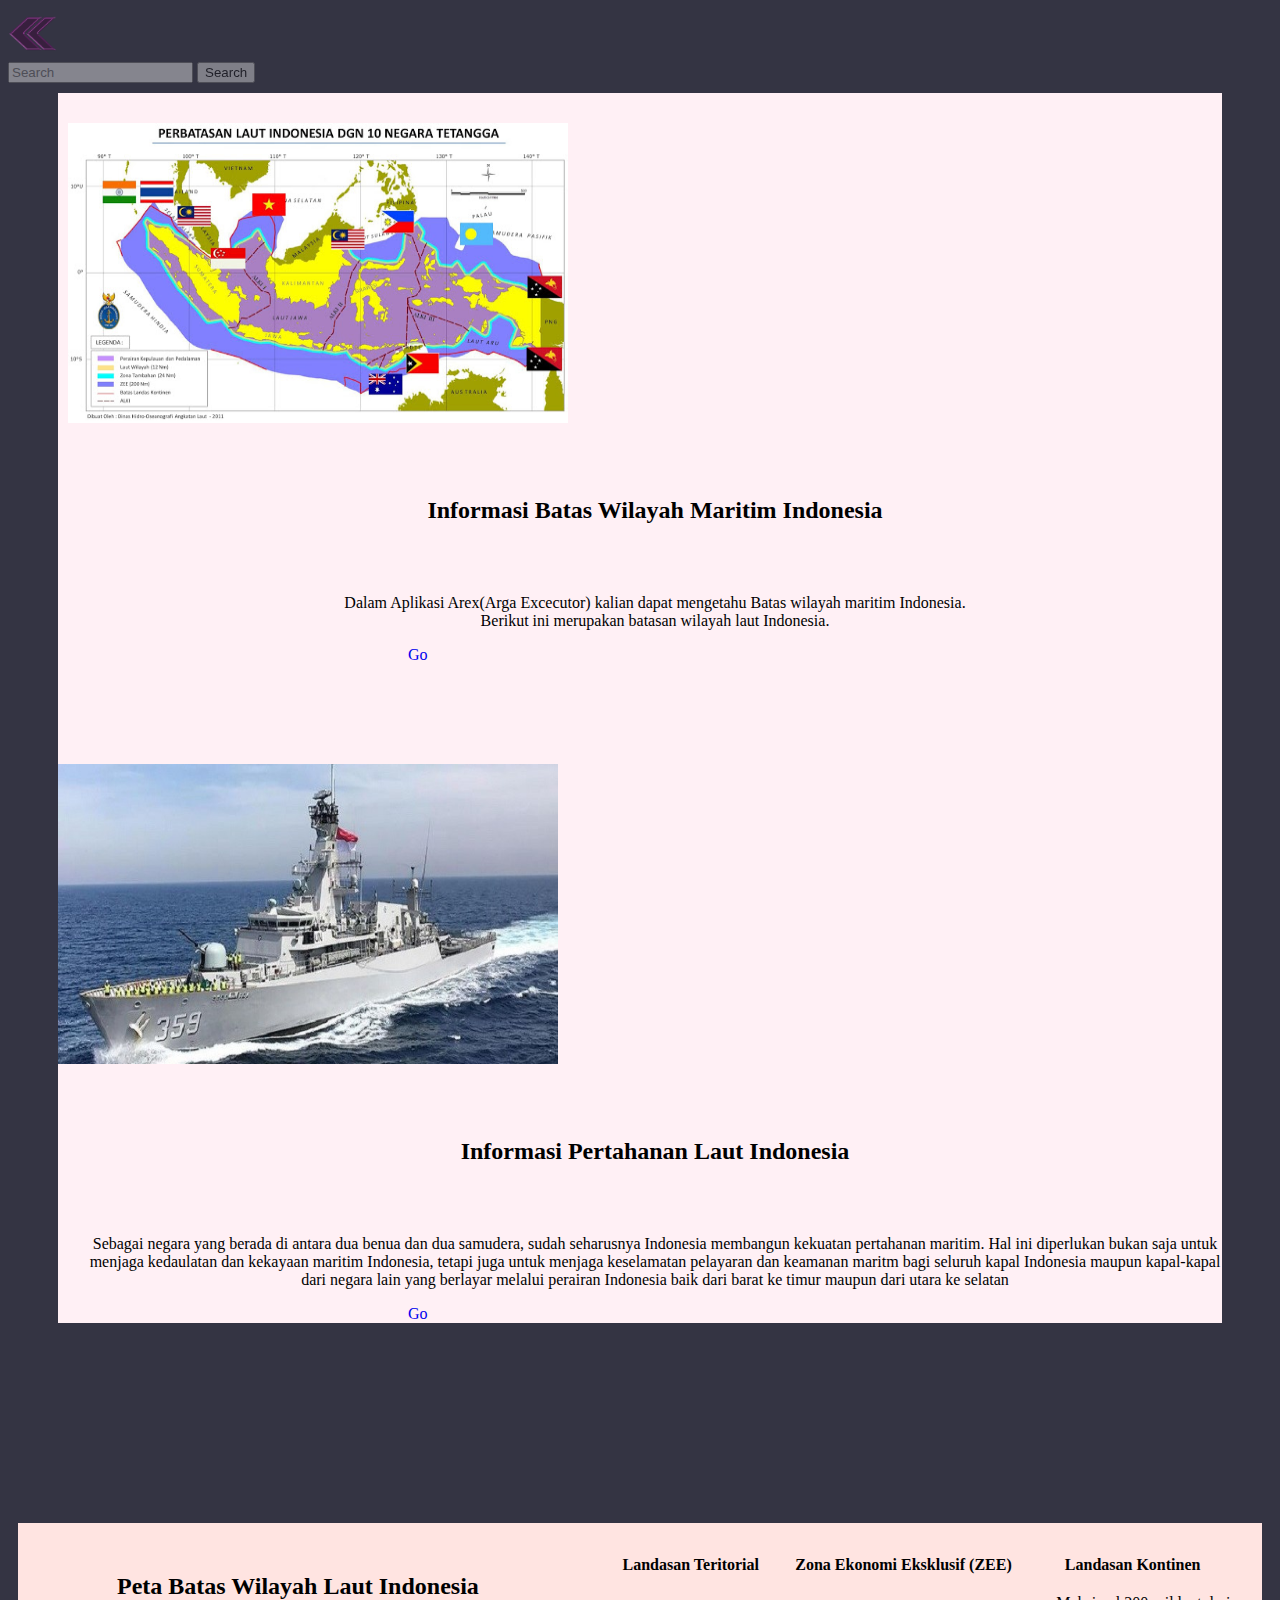
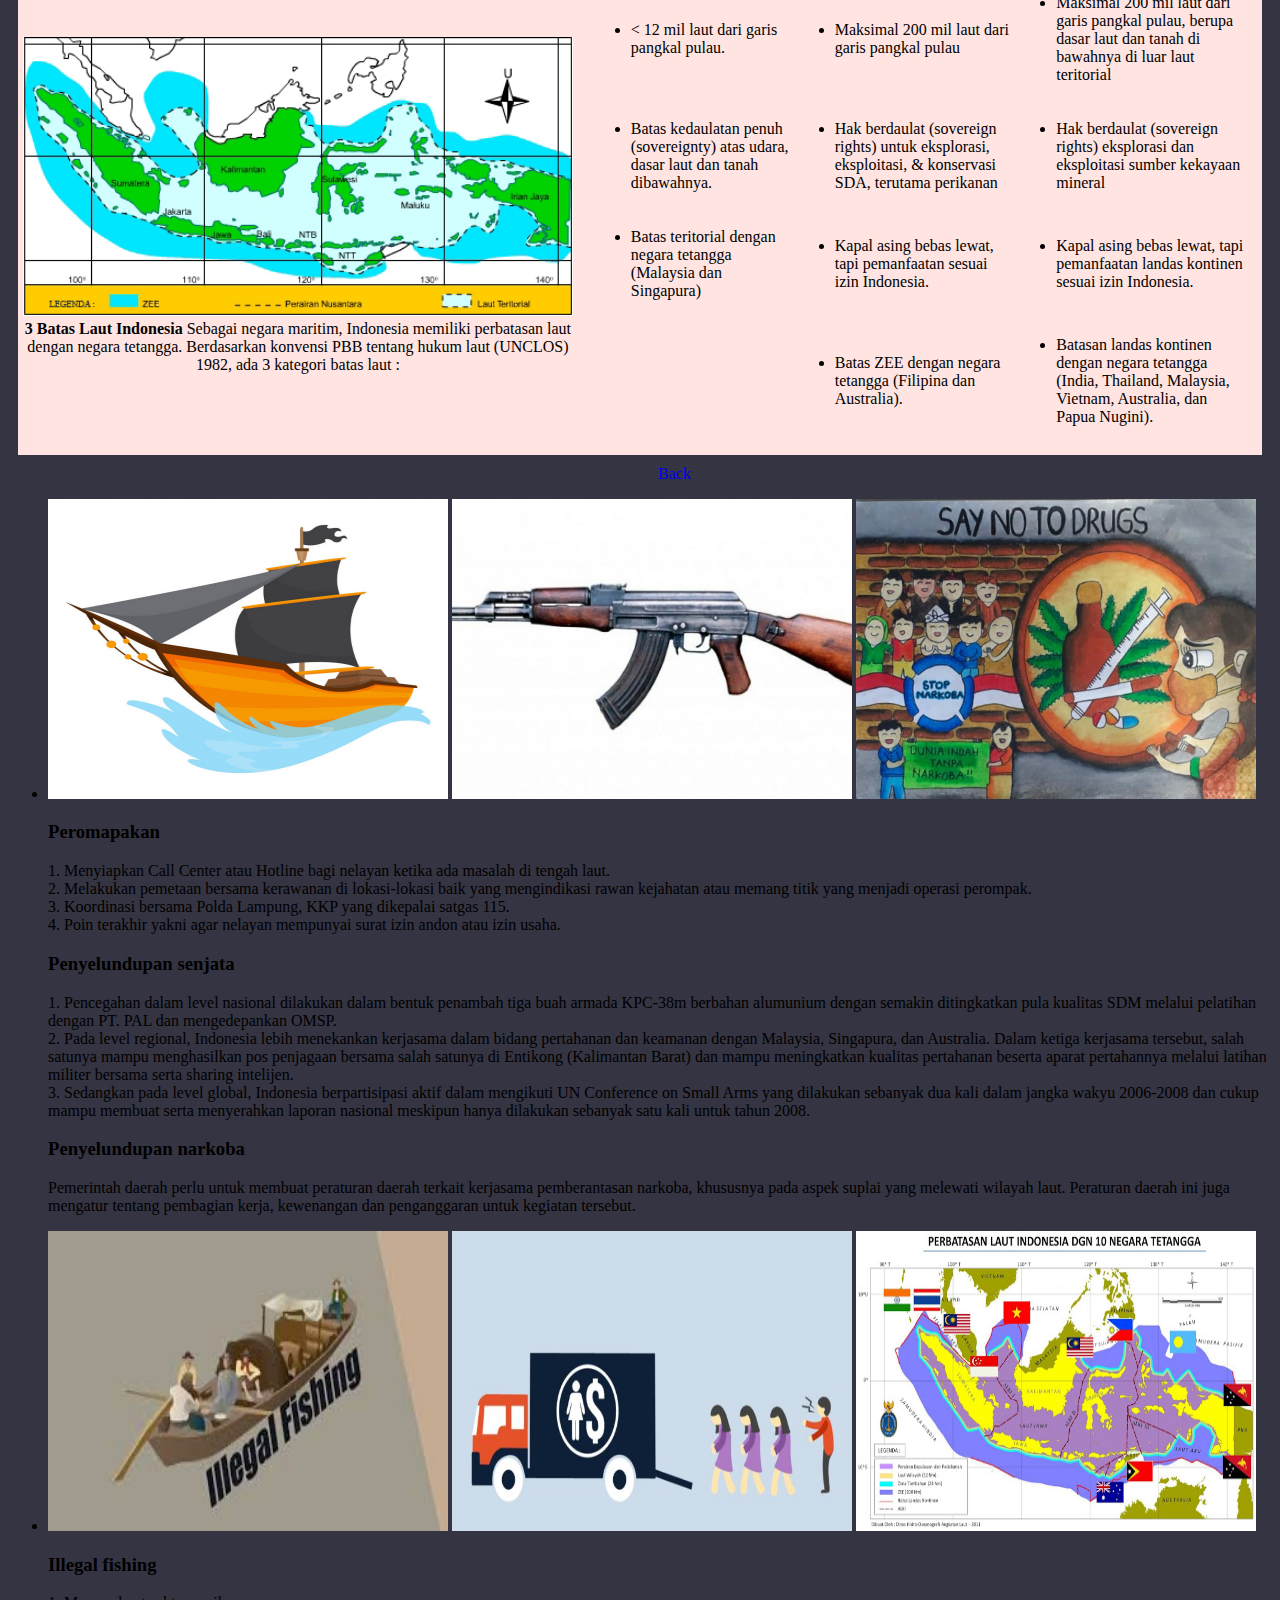
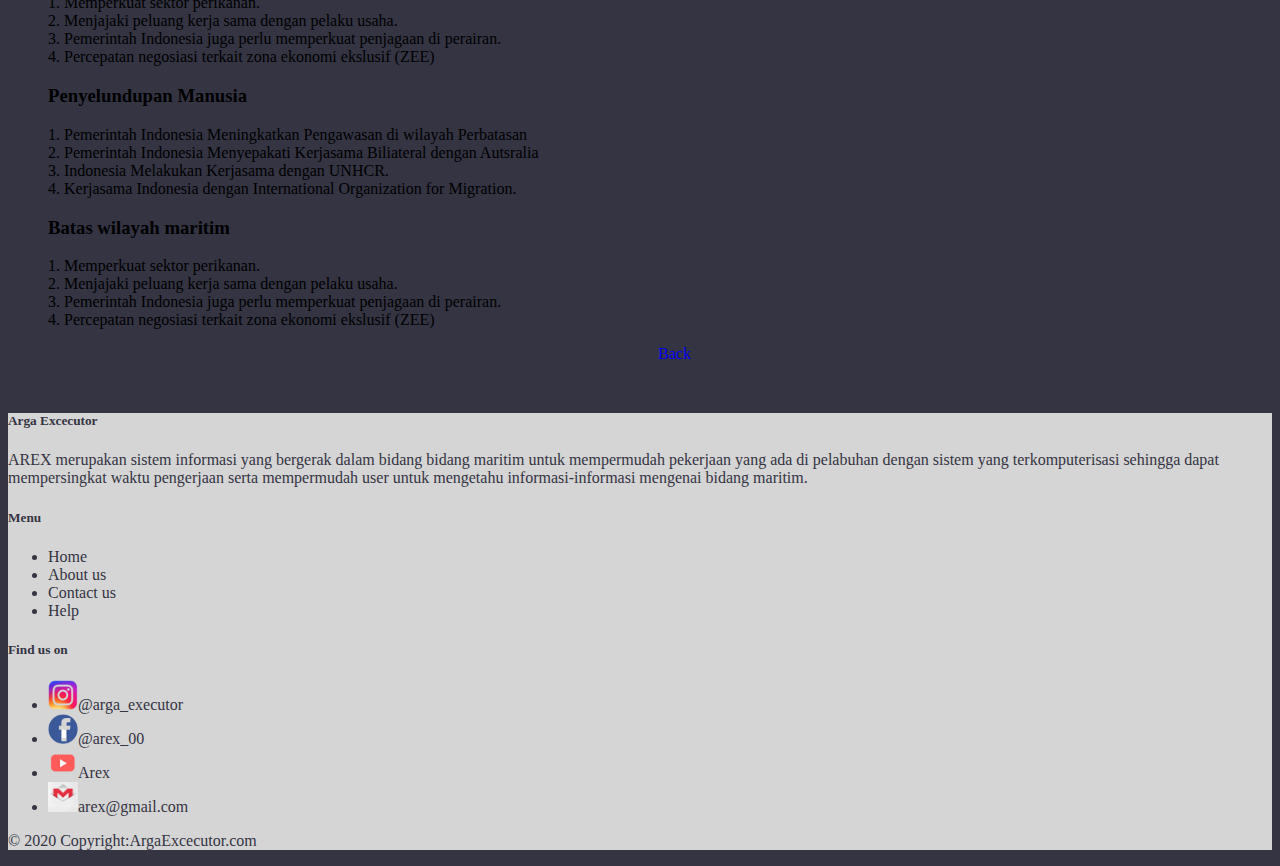
<file: logistic.html>
<!DOCTYPE html>
<html lang="en">
<head>
    <meta charset="UTF-8">
    <meta http-equiv="X-UA-Compatible" content="IE=edge">
    <meta name="viewport" content="width=device-width, initial-scale=1.0">
    <title>Document</title>
    <link rel="stylesheet" href="style.css">
    <link href="https://cdn.jsdelivr.net/npm/bootstrap@5.0.0-beta2/dist/css/bootstrap.min.css" rel="stylesheet" integrity="sha384-BmbxuPwQa2lc/FVzBcNJ7UAyJxM6wuqIj61tLrc4wSX0szH/Ev+nYRRuWlolflfl" crossorigin="anonymous">

</head>
<body style="background-color: #343443 ;">
<nav class="navbar navbar-light bg-dark">
  <div class="container-fluid">
    <a class="navbar-brand" href="index.html"><img src="images/19.png" style="width:50px; height:50px;" alt=""></a>
    

    <form class="d-flex">
      <input class="form-control me-2" type="search" placeholder="Search" aria-label="Search">
      <button class="btn btn-outline-success" type="submit">Search</button>
    </form>
  </div>
</nav>
		


<!---left right image-->
<section id="one" class="wrapper style1" style="margin:10px 50px 200px 50px; background-color:#FFF0F5;">
				<div class="inner">
					<article style="margin-bottom:100px;">
						<span class="feature left" ><img src="images/30.jpg" class="rounded float-start" alt=""  style="width:500px; height:300px;  margin-left: 10px; margin-top: 30px;"/></span>
						<div class="content">
							<h2 class="text">Informasi Batas Wilayah Maritim Indonesia</h2>
							<p class="text">Dalam Aplikasi Arex(Arga Excecutor) kalian dapat mengetahu Batas wilayah maritim Indonesia.<br>Berikut ini merupakan batasan wilayah laut Indonesia.</p>
									<a href="#peta" class="btn btn-secondary btn-lg" style="margin-left:350px;" >Go</a>		
						</div>
					</article>
					<article >
						<span class="feature right"><img   class="rounded float-end" src="images/31.jpeg" alt=""  style="width:500px; height:300px; margin-right: 10px;" /></span>
						<div class="content">
							<h2 class="text">Informasi Pertahanan Laut Indonesia</h2>
							<p class="text">Sebagai negara yang berada di antara dua benua dan dua samudera, sudah seharusnya Indonesia membangun kekuatan pertahanan maritim. Hal ini diperlukan bukan saja untuk menjaga kedaulatan dan kekayaan maritim Indonesia, tetapi juga untuk menjaga keselamatan pelayaran dan keamanan maritm bagi seluruh kapal Indonesia maupun kapal-kapal dari negara lain yang berlayar melalui perairan Indonesia baik dari barat ke timur maupun dari utara ke selatan</p>
									<a href="#mdo" class="btn btn-secondary btn-lg" style="margin-left:350px; margin-bottom: 10px;">Go</a>
						</div>
					</article>
				</div>
			</section>
      <div data-bs-spy="scroll" data-bs-target="#one" data-bs-offset="0" tabindex="0">
      <div class="bawil" id="peta">
      <div class="peta">
        <label> <h2> Peta Batas Wilayah Laut Indonesia </h2></label>
        <br>
        <img src="images/100.jpg" style="width: 100%;" >
        <label><b>3 Batas Laut Indonesia</b> Sebagai negara maritim, Indonesia memiliki perbatasan laut dengan negara tetangga. Berdasarkan konvensi PBB tentang hukum laut (UNCLOS) 1982, ada 3 kategori batas laut :</label>
      </div>
      <div class="batas">

        <table>
          <tr>
            <th> Landasan Teritorial </th>
            <th> Zona Ekonomi Eksklusif (ZEE) </th>
            <th> Landasan Kontinen </th>
          </tr>
          <tr>
            <td>
             <ul> 
              <li>< 12 mil laut dari garis pangkal pulau.</li>
             </ul> 
            </td>
            <td>
              <ul> 
              <li>
              Maksimal 200 mil laut dari garis pangkal pulau
              </li>
             </ul> 
            </td>
            <td>
              <ul> 
              <li>
              Maksimal 200 mil laut dari garis pangkal pulau, berupa dasar laut dan tanah di bawahnya di luar laut teritorial
              </li>
             </ul> 
            </td>
          </tr>
          <tr>
            <td>
              <ul> 
              <li>
              Batas kedaulatan penuh (sovereignty) atas udara, dasar laut dan tanah dibawahnya.
              </li>
             </ul> 
            </td>
            <td>
              <ul> 
              <li>
              Hak berdaulat (sovereign rights) untuk eksplorasi, eksploitasi, & konservasi SDA, terutama perikanan
              </li>
             </ul> 
            </td>
            <td>
              <ul> 
              <li>
              Hak berdaulat (sovereign rights) eksplorasi dan eksploitasi sumber kekayaan mineral
              </li>
             </ul> 
            </td>
          </tr>
          <tr>
            <td>
              <ul> 
              <li>
              Batas teritorial dengan negara tetangga (Malaysia dan Singapura)
              </li>
             </ul> 
            </td>
            <td> 
              <ul> 
              <li>
              Kapal asing bebas lewat, tapi pemanfaatan sesuai izin Indonesia.
              </li>
             </ul> 
            </td>
            <td>
              <ul> 
              <li>
               Kapal asing bebas lewat, tapi pemanfaatan landas kontinen sesuai izin Indonesia.
               </li>
             </ul> 
            </td>
          </tr>
          <tr>
            <td>  
            </td>
            <td>
              <ul> 
              <li>
              Batas ZEE dengan negara tetangga (Filipina dan Australia).  
              </li>
             </ul> 
            </td>
            <td>
              <ul> 
              <li>
              Batasan landas kontinen dengan negara tetangga (India, Thailand, Malaysia, Vietnam, Australia, dan Papua Nugini).
              </li>
             </ul> 
            </td>
          </tr>
        </table>
      </div>
      </div>
    </div>
 <a href="logistic.html" class="btn btn-secondary btn-lg" style="margin-bottom: 300px ; margin-left: 650px; margin-top: 50px  ">Back</a>
 <div data-bs-spy="scroll" data-bs-target="#one" data-bs-offset="0" tabindex="0">
   <div id="mdo">
  <p>
  <ul>
    <li>
    <a class="btn btn-primary" data-bs-toggle="collapse" href="#collapseExample1" role="button" aria-expanded="false" aria-controls="collapseExample1" >
      <img src="images/32.jpg" alt="" style="width:400px; height: 300px;">
    </a>
  
    <a class="btn btn-primary" data-bs-toggle="collapse" href="#collapseExample2" role="button" aria-expanded="false" aria-controls="collapseExample2" >
      <img src="images/33.jpg" alt="" style="width:400px; height: 300px;">
    </a>

    <a class="btn btn-primary" data-bs-toggle="collapse" href="#collapseExample3" role="button" aria-expanded="false" aria-controls="collapseExample3" >
      <img src="images/34.jpg" alt="" style="width:400px; height: 300px;">
    </a>
  </p>
  <div class="collapse" id="collapseExample1">
    <div class="card card-body">
      <p><h3>Peromapakan</h3></p>
      1. Menyiapkan Call Center atau Hotline bagi nelayan ketika ada masalah di tengah laut.
      <br>
      2. Melakukan pemetaan bersama kerawanan di lokasi-lokasi baik yang mengindikasi rawan kejahatan atau memang titik yang menjadi operasi perompak.
      <br>
      3. Koordinasi bersama Polda Lampung, KKP yang dikepalai satgas 115.
      <br>
      4. Poin terakhir yakni agar nelayan mempunyai surat izin andon atau izin usaha. </div>
  </div>
  <div class="collapse" id="collapseExample2">
    <div class="card card-body">
      <p><h3>Penyelundupan senjata</h3></p>
     1. Pencegahan dalam level nasional dilakukan dalam bentuk penambah tiga
      buah armada KPC-38m berbahan alumunium dengan semakin ditingkatkan pula kualitas
      SDM melalui pelatihan dengan PT. PAL dan mengedepankan OMSP.
    <br>
    2. Pada level regional,
    Indonesia lebih menekankan kerjasama dalam bidang pertahanan dan keamanan dengan
    Malaysia, Singapura, dan Australia. Dalam ketiga kerjasama tersebut, salah satunya
    mampu menghasilkan pos penjagaan bersama salah satunya di Entikong (Kalimantan
    Barat) dan mampu meningkatkan kualitas pertahanan beserta aparat pertahannya melalui
    latihan militer bersama serta sharing intelijen. 
    <br>
    3. Sedangkan pada level global, Indonesia
    berpartisipasi aktif dalam mengikuti UN Conference on Small Arms yang dilakukan
    sebanyak dua kali dalam jangka wakyu 2006-2008 dan cukup mampu membuat serta
    menyerahkan laporan nasional meskipun hanya dilakukan sebanyak satu kali untuk tahun
    2008. 
  
  </div>
  </div>
  <div class="collapse" id="collapseExample3">
    <div class="card card-body">
      <p><h3>Penyelundupan narkoba</h3></p>
      Pemerintah daerah
      perlu untuk membuat peraturan daerah terkait kerjasama pemberantasan narkoba,
      khususnya pada aspek suplai yang melewati wilayah laut. Peraturan daerah ini
      juga mengatur tentang pembagian kerja, kewenangan dan penganggaran untuk
      kegiatan tersebut. </div>
  </div>
    </div>
  </li>
</ul>
<ul>
  <li>
    <a class="btn btn-primary" data-bs-toggle="collapse" href="#collapseExample4" role="button" aria-expanded="false" aria-controls="collapseExample1" >
      <img src="images/35.jpg" alt="" style="width:400px; height: 300px;">
    </a>
  
    <a class="btn btn-primary" data-bs-toggle="collapse" href="#collapseExample5" role="button" aria-expanded="false" aria-controls="collapseExample2" >
      <img src="images/36.jpg" alt="" style="width:400px; height: 300px;">
    </a>

    <a class="btn btn-primary" data-bs-toggle="collapse" href="#collapseExample6" role="button" aria-expanded="false" aria-controls="collapseExample3" >
      <img src="images/30.jpg" alt="" style="width:400px; height: 300px;">
    </a>
  </p>
  <div class="collapse" id="collapseExample4">
    <div class="card card-body">
      <p><h3>Illegal fishing</h3></p>
     1. Memperkuat sektor perikanan.
     <br>
     2. Menjajaki peluang kerja sama dengan pelaku usaha.
     <br>
     3. Pemerintah Indonesia juga perlu memperkuat penjagaan di perairan.
     <br>
     4. Percepatan negosiasi terkait zona ekonomi ekslusif (ZEE)
    </div>
  </div>
  <div class="collapse" id="collapseExample5">
    <div class="card card-body">
      <p><h3>Penyelundupan Manusia</h3></p>
      1. Pemerintah Indonesia Meningkatkan Pengawasan di wilayah Perbatasan
    <br>
      2. Pemerintah Indonesia
      Menyepakati Kerjasama
      Biliateral dengan Autsralia 
      <br>
      3. Indonesia Melakukan
      Kerjasama dengan UNHCR.
      <br>
      4. Kerjasama Indonesia dengan
      International Organization for
      Migration.
      
  </div>
  </div>
  <div class="collapse" id="collapseExample6">
    <div class="card card-body">
      <p><h3>Batas wilayah maritim</h3></p>
      1. Memperkuat sektor perikanan.
      <br>
      2. Menjajaki peluang kerja sama dengan pelaku usaha.
      <br>
      3. Pemerintah Indonesia juga perlu memperkuat penjagaan di perairan.
      <br>
      4. Percepatan negosiasi terkait zona ekonomi ekslusif (ZEE)
     
    
    </div>
  </div>
    </div>
  </li>
</ul>
  </div>
  <a href="logistic.html" class="btn btn-secondary btn-lg" style="margin-bottom: 300px ; margin-left: 650px; margin-top: 50px  ">Back</a>
 

  <footer class="bg text-center text-lg-start">
    <!-- Grid container -->
    <div class="container p-4">
      <!--Grid row-->
      <div class="row">
        <!--Grid column-->
        <div class="col-lg-6 col-md-12 mb-4 mb-md-0">
          <h5 class="text-uppercase">Arga Excecutor</h5>
  
          <p>
           AREX merupakan sistem informasi yang bergerak dalam bidang bidang maritim untuk mempermudah pekerjaan yang ada di pelabuhan dengan sistem yang terkomputerisasi sehingga dapat mempersingkat waktu pengerjaan serta mempermudah user untuk mengetahu informasi-informasi mengenai bidang maritim.
          </p>
        </div>
        <!--Grid column-->
  
        <!--Grid column-->
        <div class="col-lg-3 col-md-6 mb-4 mb-md-0">
          <h5 class="text-uppercase">Menu</h5>
  
          <ul class="list-unstyled mb-0">
            <li>
              <a href="#!" class="lb">Home</a>
            </li>
            <li>
              <a href="#!" class="lb">About us</a>
            </li>
            <li>
              <a href="#!" class="lb">Contact us</a>
            </li>
            <li>
              <a href="#!" class="lb">Help</a>
            </li>
          </ul>
        </div>
        <!--Grid column-->
  
        <!--Grid column-->
        <div class="col-lg-3 col-md-6 mb-4 mb-md-0">
          <h5 class="text-uppercase mb-0">Find us on</h5>
  
          <ul class="list-unstyled">
            <li>
              <a href="#!" class="lb"><img src="images/22.png" style="width:30px; height:30px;" alt="">@arga_executor</a>
            </li>
            <li>
              <a href="#!" class="lb"><img src="images/23.png" style="width:30px; height:30px;" alt="">@arex_00</a>
            </li>
            <li>
              <a href="#!" class="lb"><img src="images/24.png" style="width:30px; height:30px;" alt="">Arex</a>
            </li>
            <li>
              <a href="#!" class="lb"><img src="images/25.png" style="width:30px; height:30px;" alt="">arex@gmail.com</a>
            </li>
          </ul>
        </div>
        <!--Grid column-->
      </div>
      <!--Grid row-->
    </div>
    <!-- Grid container -->
  
    <!-- Copyright -->
    <div class="text-center p-3" style="background-color: #D5D5D5;" >
      
      <p class="footer">© 2020 Copyright:ArgaExcecutor.com</p>
    </div>
    <!-- Copyright -->
  </footer>


<script src="https://cdn.jsdelivr.net/npm/bootstrap@5.0.0-beta2/dist/js/bootstrap.bundle.min.js" integrity="sha384-b5kHyXgcpbZJO/tY9Ul7kGkf1S0CWuKcCD38l8YkeH8z8QjE0GmW1gYU5S9FOnJ0" crossorigin="anonymous"></script>
<script src="https://cdn.jsdelivr.net/npm/@popperjs/core@2.6.0/dist/umd/popper.min.js" integrity="sha384-KsvD1yqQ1/1+IA7gi3P0tyJcT3vR+NdBTt13hSJ2lnve8agRGXTTyNaBYmCR/Nwi" crossorigin="anonymous"></script>
<script src="https://cdn.jsdelivr.net/npm/bootstrap@5.0.0-beta2/dist/js/bootstrap.min.js" integrity="sha384-nsg8ua9HAw1y0W1btsyWgBklPnCUAFLuTMS2G72MMONqmOymq585AcH49TLBQObG" crossorigin="anonymous"></script>

</body>
</html>
</file>
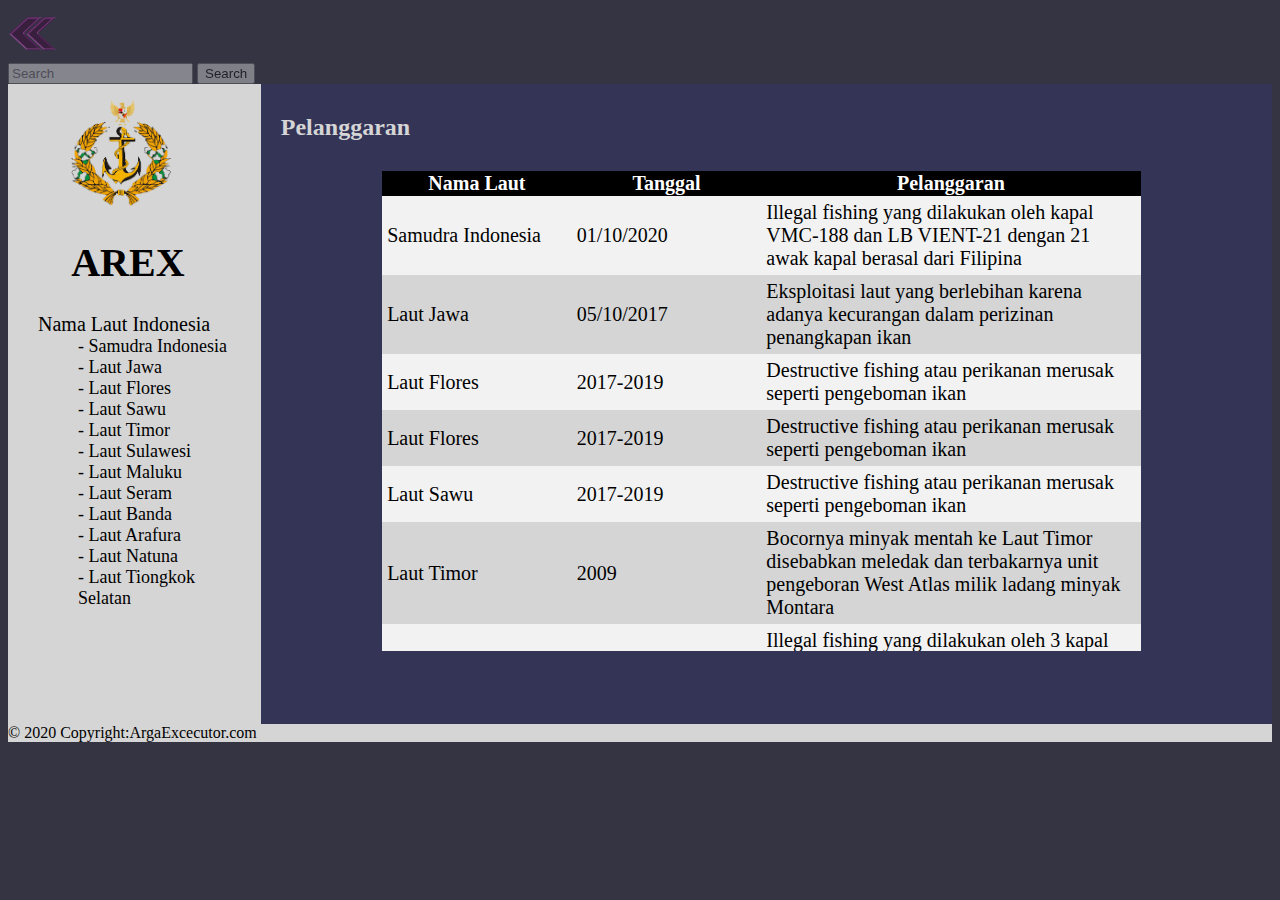
<file: pelanggaran.html>
<!DOCTYPE html>
<html>
<head>
	<title>Informasi Pelanggaran</title>
	<link rel="stylesheet" type="text/css" href="pelanggaran.css">
    <link href="https://cdn.jsdelivr.net/npm/bootstrap@5.0.0-beta2/dist/css/bootstrap.min.css" rel="stylesheet" integrity="sha384-BmbxuPwQa2lc/FVzBcNJ7UAyJxM6wuqIj61tLrc4wSX0szH/Ev+nYRRuWlolflfl" crossorigin="anonymous">

</head>
<body style="background-color: #343443;">

	<nav class="navbar navbar-light bg-dark">
		<div class="container-fluid">
		  <a class="navbar-brand" href="index.html"><img src="images/19.png" style="width:50px; height:50px;" alt=""></a>
		  
	  
		  <form class="d-flex">
			<input class="form-control me-2" type="search" placeholder="Search" aria-label="Search">
			<button class="btn btn-outline-success" type="submit">Search</button>
		  </form>
		</div>
	  </nav>
<div class="menu">
	<div class="logo">
		<dl>
			<dt><img src="images/1.png" width= 100 px> </dt>
			<dt><label><h1>AREX</h1></label></dt>
		</dl>
	</div>
	<div class="list">
		<dl >
			<dt>Nama Laut Indonesia</dt>
				<dd><a style="text-decoration:none; color: black;" href="#1">- Samudra Indonesia </a></dd>
				<dd><a style="text-decoration:none; color: black;" href="#2">- Laut Jawa </a></dd>
				<dd><a style="text-decoration:none; color: black;" href="#3">- Laut Flores </a></dd>
				<dd><a style="text-decoration:none; color: black;" href="#4">- Laut Sawu </a></dd>
				<dd><a style="text-decoration:none; color: black;" href="#5">- Laut Timor </a></dd>
				<dd><a style="text-decoration:none; color: black;" href="#6">- Laut Sulawesi </a></dd>
				<dd><a style="text-decoration:none; color: black;" href="#7">- Laut Maluku </a></dd>
				<dd><a style="text-decoration:none; color: black;" href="#8">- Laut Seram</a></dd>
				<dd><a style="text-decoration:none; color: black;" href="#9">- Laut Banda </a></dd>
				<dd><a style="text-decoration:none; color: black;" href="#12">- Laut Arafura </a></dd>
				<dd><a style="text-decoration:none; color: black;" href="#10">- Laut Natuna </a></dd>
				<dd><a style="text-decoration:none; color: black;" href="#11">- Laut Tiongkok Selatan </a></dd>
		</dl>
	</div>
</div>
<div class="home">
	<div class="title">
	<label ><h2> Pelanggaran </h2></label>
	</div>
	<div class="page">
		<table>
			<tr>
				<th class="nLaut"> Nama Laut </th>
				<th class="tanggal"> Tanggal </th>
				<th class="pelanggaran"> Pelanggaran </th>
			</tr>
			<tr id="1">
				<td> Samudra Indonesia </td>
				<td> 01/10/2020 </td>
				<td> Illegal fishing yang dilakukan oleh kapal VMC-188 dan LB VIENT-21 dengan 21 awak kapal berasal dari Filipina </td>
			</tr>
			<tr id="2">
				<td> Laut Jawa </td>
				<td> 05/10/2017 </td>
				<td> Eksploitasi laut yang berlebihan karena adanya kecurangan dalam perizinan penangkapan ikan </td>
			</tr>
			<tr id="3">
				<td> Laut Flores </td>
				<td> 2017-2019 </td>
				<td> Destructive fishing atau perikanan merusak seperti pengeboman ikan </td>
			</tr>
			<tr>
				<td> Laut Flores </td>
				<td> 2017-2019 </td>
				<td> Destructive fishing atau perikanan merusak seperti pengeboman ikan </td>
			</tr>
			<tr id="4">
				<td> Laut Sawu </td>
				<td> 2017-2019 </td>
				<td> Destructive fishing atau perikanan merusak seperti pengeboman ikan </td>
			</tr>
			<tr id="5">
				<td> Laut Timor </td>
				<td> 2009 </td>
				<td> Bocornya minyak mentah ke Laut Timor disebabkan meledak dan terbakarnya unit pengeboran West Atlas milik ladang minyak Montara </td>
			</tr>
			<tr id="6">
				<td> Laut Sulawesi </td>
				<td> 21/08/2019 </td>
				<td> Illegal fishing yang dilakukan oleh 3 kapal asing bernama NICOLE, ICE BRAICIL, dan AIRA dan 12 awak kapal Filipina </td>
			</tr>
			<tr>
				<td> Laut Sulawesi </td>
				<td> 11/04/2020 </td>
				<td> Illegal fishing yang dilakukan oleh kapal asing Filipina yang mengoperasikan alat penangkapan ikan tuna handline dan diawaki oleh 14 awak kapal warga negara Filipina. </td>
			</tr>
			<tr>
				<td> Laut Sulawesi </td>
				<td> 08/05/2020 </td>
				<td> Illegal fishing yang dilakukan oleh kapal asing bernama FBca Canther Jhon yang mengoperasikan alat penangkapan ikan tuna handline dan diawaki oleh delapan awak kapal warga negara Filipina. </td>
			</tr>
			<tr id="7">
				<td> Laut Maluku </td>
				<td> 01/04/2017 </td>
				<td> Illegal fishing yang dilakukan oleh 2 kapal asing bernama Kapal Motor (KM) Sino 26 dan KM Sino 35 </td>
			</tr>
			<tr id="8">
				<td> Laut Seram </td>
				<td> 19/06/2016 </td>
				<td>  Kapal nelayan KMN INKA MINA 973 tidak memiliki dokumen yang lengkap untuk kegiatan penangkapan ikan dan juga didapati 3 ABK tidak sesuai daftar. Dan 19 ABK tersebut juga tidak memiliki kartu tanda penduduk ataupun kartu identitas lainnya. </td>
			</tr>
			<tr id="9">
				<td> Laut Banda </td>
				<td> 02/02/2021 </td>
				<td> Sebuah kapal yang mengoperasikan alat penangkapan ikan purse seine tidak memiliki dokumen perikanan </td>
			</tr>
			<tr id="12">
				<td> Laut Arafura </td>
				<td> 07/12/2014 </td>
				<td> 6 kapal ikan berbendera Indonesia menangkap ikan secara ilegal  </td>
			</tr>
			<tr id="10">
				<td> Laut Natuna </td>
				<td> 20/08/2020 </td>
				<td> Illegal fishing yang dilakukan oleh kapal KM. TG 9481 TS/100 GT dan diawaki oleh 17 anak buah kapal berkewarganegaraan Vietnam. </td>
			</tr>
			<tr id="11">
				<td> Laut Tiongkok Selatan </td>
				<td> 20/08/2020 </td>
				<td> Illegal fishing yang dilakukan oleh kapal KM. TG 9481 TS/100 GT dan diawaki oleh 17 anak buah kapal berkewarganegaraan Vietnam. </td>
			</tr>
		</table>
	</div>
</div>
<footer class="bg text-center text-lg-start">
 

  <div class="text-center p-3" style="background-color: #D5D5D5;" >
    
    <p class="footer">© 2020 Copyright:ArgaExcecutor.com</p>
  </div>
  <!-- Copyright -->
</footer>
	
		
		  
		  

<script src="https://cdn.jsdelivr.net/npm/bootstrap@5.0.0-beta2/dist/js/bootstrap.bundle.min.js" integrity="sha384-b5kHyXgcpbZJO/tY9Ul7kGkf1S0CWuKcCD38l8YkeH8z8QjE0GmW1gYU5S9FOnJ0" crossorigin="anonymous"></script>
<script src="https://cdn.jsdelivr.net/npm/@popperjs/core@2.6.0/dist/umd/popper.min.js" integrity="sha384-KsvD1yqQ1/1+IA7gi3P0tyJcT3vR+NdBTt13hSJ2lnve8agRGXTTyNaBYmCR/Nwi" crossorigin="anonymous"></script>
<script src="https://cdn.jsdelivr.net/npm/bootstrap@5.0.0-beta2/dist/js/bootstrap.min.js" integrity="sha384-nsg8ua9HAw1y0W1btsyWgBklPnCUAFLuTMS2G72MMONqmOymq585AcH49TLBQObG" crossorigin="anonymous"></script>

</body>
</html>
</file>
<file: style.css>
.gambar{
  width: 270px;
  height: 200px;
  padding-left: 20px;
}
.card-text{
  text-align: center;
}
.card-title{
  text-align: center;
}
.container{
  margin-top: 50px;
}
.footer {
 color: #343443;
}
.lb{
  text-decoration: none;
  color: #343443;
}
.bg{
  background-color: #D5D5D5;
  color: #343443;
}
header{
  background-color: #F8F8FF;
  background-image: url(images/17.jpg);
  background-size: cover;
  height: 650px;
  margin-bottom: 100px;
}
.navbar {
  opacity: 0.4;
  filter: alpha(opacity=40); /* For IE8 and earlier */
}

.navbar:hover {
  opacity: 1.0;
  filter: alpha(opacity=100); /* For IE8 and earlier */
}
.text{
  padding-top:50px;
  padding-left: 30px;
  text-align: center;
}
h1{
  color: chocolate;
  font-family: Impact, Charcoal, sans-serif;
  
}
.nav-link a{
  color: #0060B6;
  text-decoration: none;
} 
h5{
  font-family: " Arial, Helvetica, sans-serif";
}
table{
  text-align: center;
}
a{
  text-decoration-line: none;
}
/* Dropdown Button */
.dropbtn {
  background-color: gray;
  color: white;
  padding: 20px;
  margin-right: 10PX;
  font-size: 16px;
  border: none;
}

/* The container <div> - needed to position the dropdown content */
.dropdown {
  position: relative;
  display: inline-block;
}

/* Dropdown Content (Hidden by Default) */
.dropdown-content {
  display: none;
  position: absolute;
  background-color: #f1f1f1;
  min-width: 160px;
  box-shadow: 0px 8px 16px 0px rgba(0,0,0,0.2);
  z-index: 1;
}

/* Links inside the dropdown */
.dropdown-content a {
  color: black;
  padding: 12px 16px;
  text-decoration: none;
  display: block;
}

/* Change color of dropdown links on hover */
.dropdown-content a:hover {background-color: #ddd;}

/* Show the dropdown menu on hover */
.dropdown:hover .dropdown-content {display: block;}

/* Change the background color of the dropdown button when the dropdown content is shown */
.dropdown:hover .dropbtn {background-color: #8383ad;}
.logo{
  height: 175px;
  width: 175px;
}
.peta{
  margin: 30px 5px 10px;
  text-align: center;
  align-items: center;
}
.bawil{
  display: grid;
  grid-template-columns: 45% 55%;
  margin: 10px;
  background-color: #FFE4E1;
}
.batas{
  color:black;
  margin: 30px 10px 10px;
  align-items: center;
  text-align: center;
}
table tr td{
  text-align: left;
}
</file>
<file: cuaca.css>
.menu{
	float:right;

    
}
.logo{
	margin: auto;
	float:left;
	position: relative;
	font-size: 30px;
	font-weight: 800;
	font-family: 'Courier New', Courier, monospace;
	color: white;
	
}

.home{
    width: 70%;
    height: 950 px;
	float: right;
	background-color: whitesmoke;
	height: 40rem;
}

.title{
	color: #D5D5D5;
	margin: 50px 20px;
}
.page{
	margin-top: 20px ;
	margin-left: 12%;
	margin-right: 12%;
	width: 75%;
	height: 25rem;
	background-color: #D5D5D5;
	align-items: center;
	overflow: auto;
}
table, th, td{
	font-size: 20px;
}
table{
	width: 100%;
	border-collapse: collapse;
}
th{
	text-align: center;
	background-color: white;
	color: white;

}
td{
	padding: 5px;
}
tr:nth-child(even){
	background-color: #f2f2f2;
}
.cuaca{
    font-size: 22px;
    text-align: left;
}

.peta{
    margin: auto;
    positin: relative;
    
}

body {
    background: #343434;
	float: left;
	height: 100%;
	
}

.wrapper {
	width: 100%;
	margin-top: 20px;	
	position: relative;
}
nav {
	
	margin: auto;
	display: flex;
	line-height: 80px;
	position: sticky;
	position: -webkit-sticky;
	top: 0;
	background: #343434;
	z-index: 1;
	border-bottom: 1px solid #f2f2f2;
}

nav ul {
	list-style-type: none;
	margin: 0;
	padding: 0;
	overflow: hidden;
}

nav ul li {
	float: left;
}

nav ul li a {
	color: aliceblue;
	font-weight: bold;
	text-align: center;
	padding: 0px 16px 0px 16px;
	text-decoration: none;
}

nav ul li a:hover {
	text-decoration: underline;
}

section {
	margin: auto;
	display: flex;
	margin-bottom: 50px;

}

.kolom {
	margin-top: 50px;
	margin-bottom: 50px;
}

.kolom .deskripsi {
	font-size: 20px;
	font-weight: bold;
	font-family: Cambria, Cochin, Georgia, Times, 'Times New Roman', serif;
	color: #D5D5D5;
}

h2 {
	font-family: 'Courier New', Courier, monospace;
	font-weight: 800;
	font-size: 20px;
	margin-bottom: 20px;
	color: #D5D5D5;
	width: 100%;
	line-height: 50px;

}

h3 {
	font-family: 'Times New Roman', Times, serif;
	font-weight: 800;
	font-size: 20px;
	margin-bottom: 20px;
	color: #D5D5D5;
	width: 100%;
	line-height: 50px;

}
</file>
<file: jadwal.css>
.navbar {
	opacity: 0.4;
	filter: alpha(opacity=40); /* For IE8 and earlier */
  }
  
  .navbar:hover {
	opacity: 1.0;
	filter: alpha(opacity=100); /* For IE8 and earlier */
  }
.menu{
	width: 20%;
	float: left;
	background-color: #D5D5D5;
	height: 40rem;
}
.logo{
	margin: 5% 25%;
}
.list{
	margin: 10px 35px;
}
.link{
	text-decoration: none;
	color: black;
	font-size: 18px;
}
.link:hover{
	color: blue;
}

.home{
	width: 80%;
	float: left;
	background-color: rgb(52, 52, 87);
	height: 40rem;
}

.title{
	color: #D5D5D5;
	margin: 50px 20px;
}
.page{
	margin-top: 20px ;
	margin-left: 12%;
	margin-right: 12%;
	width: 75%;
	height: 25rem;
	background-color: #D5D5D5;
	align-items: center;
	overflow: auto;
}
table, th, td{
	font-size: 20px;
}
table{
	width: 100%;
	border-collapse: collapse;
}
tr th{
	text-align: center;
	background-color: black;
	color: white;
	align-items: center;
}
.kapal{
	text-align: left;
	background-color: black;
	color: white;
	padding-left: 5px;
}
td{
	padding: 5px;
}
tr:nth-child(even){
	background-color: #f2f2f2;
}
.pelni{
	font-size: 22px;
}
dd{
	font-size: 20px;
}
.rute{
	width: 40%;
	
}
.berangkat{
	width: 30%;
}
.tiba{
	width: 30%;
}
</file>
<file: pelanggaran.css>
.navbar {
	opacity: 0.4;
	filter: alpha(opacity=40); /* For IE8 and earlier */
  }
  
  .navbar:hover {
	opacity: 1.0;
	filter: alpha(opacity=100); /* For IE8 and earlier */
  }
.menu{
	width: 20%;
	float: left;
	background-color: #D5D5D5;
	height: 40rem;
}
.logo{
	margin: 5% 25%;
}
.list{
	margin: 5px 30px;
}
a{
	text-decoration: none;
	color: black;
	font-size: 18px;
}
 a:hover{
	color: rgb(17, 17, 20);
}

.home{
	width: 80%;
	float: left;
	background-color: rgb(52, 52, 87);
	height: 40rem;
}

.title{
	color: #D5D5D5;
	margin: 30px 20px;
}
dt{
	font-size: 20px;
}
.page{
	margin-top: 30px;
	margin-left: 12%;
	margin-right: 12%;
	width: 75%;
	height: 30rem;
	background-color: #D5D5D5;
	align-items: center;
	overflow: auto;
}
table, th, td{
	font-size: 20px;
}
table{
	width: 100%;
	border-collapse: collapse;
}
tr th{
	text-align: center;
	background-color: black;
	color: white;
	align-items: center;
}
.laut{
	text-align: left;
	background-color: black;
	color: white;
	padding-left: 5px;
}
td{
	padding: 5px;
}
tr:nth-child(even){
	background-color: #f2f2f2;
}
.nLaut{
	width: 25%;
	
}
.tanggal{
	width: 25%;
}
.pelanggaran{
	width: 50%;
}
</file>
